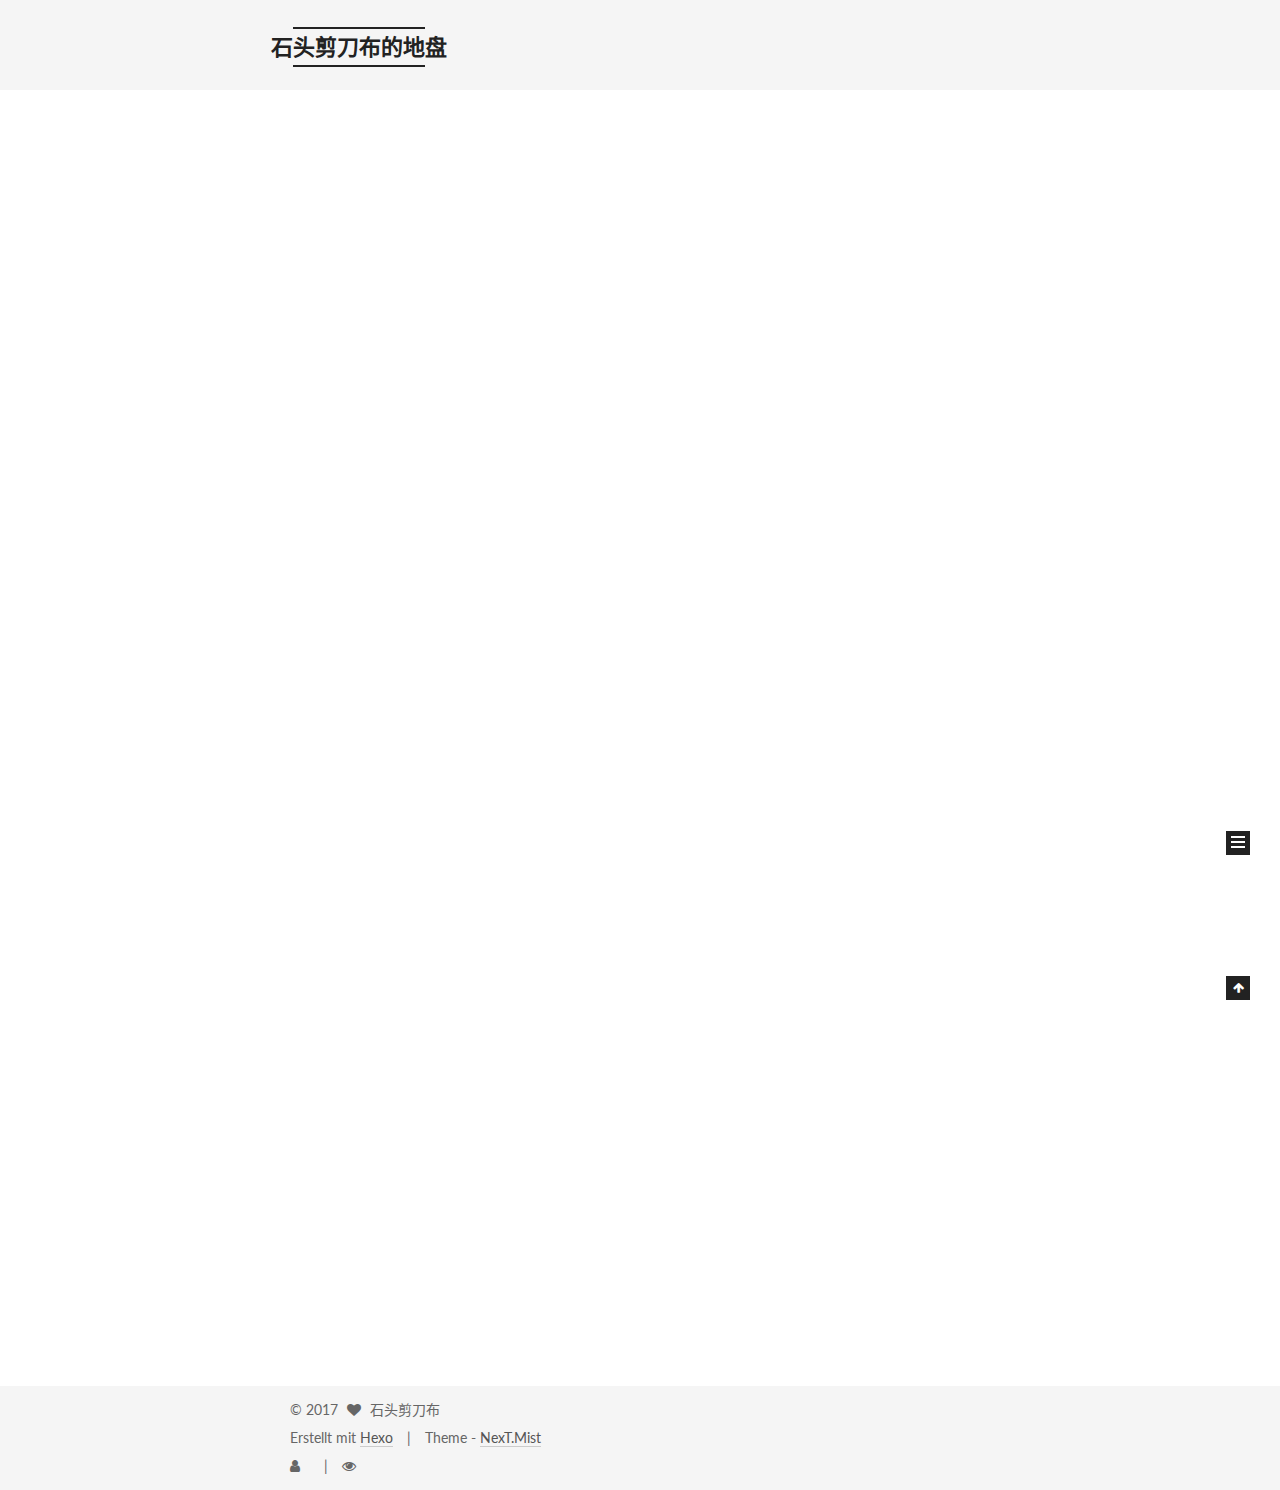
<file: index.html>
<!doctype html>



  


<html class="theme-next mist use-motion" lang="zh-CN">
<head>
  <meta charset="UTF-8"/>
<meta http-equiv="X-UA-Compatible" content="IE=edge" />
<meta name="viewport" content="width=device-width, initial-scale=1, maximum-scale=1"/>






<meta http-equiv="Cache-Control" content="no-transform" />
<meta http-equiv="Cache-Control" content="no-siteapp" />















  
  
  <link href="/lib/fancybox/source/jquery.fancybox.css?v=2.1.5" rel="stylesheet" type="text/css" />




  
  
  
  

  
    
    
  

  

  

  

  

  
    
    
    <link href="//fonts.googleapis.com/css?family=Lato:300,300italic,400,400italic,700,700italic&subset=latin,latin-ext" rel="stylesheet" type="text/css">
  






<link href="/lib/font-awesome/css/font-awesome.min.css?v=4.6.2" rel="stylesheet" type="text/css" />

<link href="/css/main.css?v=5.1.1" rel="stylesheet" type="text/css" />


  <meta name="keywords" content="Life,iOS,JS,PHP" />








  <link rel="shortcut icon" type="image/x-icon" href="/favicon.ico?v=5.1.1" />






<meta property="og:type" content="website">
<meta property="og:title" content="石头剪刀布的地盘">
<meta property="og:url" content="http://imgo.top/index.html">
<meta property="og:site_name" content="石头剪刀布的地盘">
<meta name="twitter:card" content="summary">
<meta name="twitter:title" content="石头剪刀布的地盘">



<script type="text/javascript" id="hexo.configurations">
  var NexT = window.NexT || {};
  var CONFIG = {
    root: '/',
    scheme: 'Mist',
    sidebar: {"position":"left","display":"post","offset":12,"offset_float":0,"b2t":false,"scrollpercent":false},
    fancybox: true,
    motion: true,
    duoshuo: {
      userId: '0',
      author: 'Author'
    },
    algolia: {
      applicationID: '',
      apiKey: '',
      indexName: '',
      hits: {"per_page":10},
      labels: {"input_placeholder":"Search for Posts","hits_empty":"We didn't find any results for the search: ${query}","hits_stats":"${hits} results found in ${time} ms"}
    }
  };
</script>



  <link rel="canonical" href="http://imgo.top/"/>





  <title>石头剪刀布的地盘</title>
</head>

<body itemscope itemtype="http://schema.org/WebPage" lang="zh-CN">

  














  
  
    
  

  <div class="container sidebar-position-left 
   page-home 
 ">
    <div class="headband"></div>

    <header id="header" class="header" itemscope itemtype="http://schema.org/WPHeader">
      <div class="header-inner"><div class="site-brand-wrapper">
  <div class="site-meta ">
    

    <div class="custom-logo-site-title">
      <a href="/"  class="brand" rel="start">
        <span class="logo-line-before"><i></i></span>
        <span class="site-title">石头剪刀布的地盘</span>
        <span class="logo-line-after"><i></i></span>
      </a>
    </div>
      
        <p class="site-subtitle">一方天地宽，我自任逍遥</p>
      
  </div>

  <div class="site-nav-toggle">
    <button>
      <span class="btn-bar"></span>
      <span class="btn-bar"></span>
      <span class="btn-bar"></span>
    </button>
  </div>
</div>

<nav class="site-nav">
  

  
    <ul id="menu" class="menu">
      
        
        <li class="menu-item menu-item-home">
          <a href="/" rel="section">
            
              <i class="menu-item-icon fa fa-fw fa-home"></i> <br />
            
            Startseite
          </a>
        </li>
      
        
        <li class="menu-item menu-item-archives">
          <a href="/archives" rel="section">
            
              <i class="menu-item-icon fa fa-fw fa-archive"></i> <br />
            
            Archiv
          </a>
        </li>
      
        
        <li class="menu-item menu-item-tags">
          <a href="/tags" rel="section">
            
              <i class="menu-item-icon fa fa-fw fa-tags"></i> <br />
            
            Tags
          </a>
        </li>
      

      
        <li class="menu-item menu-item-search">
          
            <a href="javascript:;" class="popup-trigger">
          
            
              <i class="menu-item-icon fa fa-search fa-fw"></i> <br />
            
            Suche
          </a>
        </li>
      
    </ul>
  

  
    <div class="site-search">
      
  <div class="popup search-popup local-search-popup">
  <div class="local-search-header clearfix">
    <span class="search-icon">
      <i class="fa fa-search"></i>
    </span>
    <span class="popup-btn-close">
      <i class="fa fa-times-circle"></i>
    </span>
    <div class="local-search-input-wrapper">
      <input autocomplete="off"
             placeholder="Searching..." spellcheck="false"
             type="text" id="local-search-input">
    </div>
  </div>
  <div id="local-search-result"></div>
</div>



    </div>
  
</nav>



 </div>
    </header>

    <main id="main" class="main">
      <div class="main-inner">
        <div class="content-wrap">
          <div id="content" class="content">
            
  <section id="posts" class="posts-expand">
    
      

  

  
  
  

  <article class="post post-type-normal " itemscope itemtype="http://schema.org/Article">
    <link itemprop="mainEntityOfPage" href="http://imgo.top/2017/04/24/xxoo/">

    <span hidden itemprop="author" itemscope itemtype="http://schema.org/Person">
      <meta itemprop="name" content="石头剪刀布">
      <meta itemprop="description" content="">
      <meta itemprop="image" content="/images/avatar.gif">
    </span>

    <span hidden itemprop="publisher" itemscope itemtype="http://schema.org/Organization">
      <meta itemprop="name" content="石头剪刀布的地盘">
    </span>

    
      <header class="post-header">

        
        
          <h1 class="post-title" itemprop="name headline">
                
                <a class="post-title-link" href="/2017/04/24/xxoo/" itemprop="url">imgo</a></h1>
        

        <div class="post-meta">
          <span class="post-time">
            
              <span class="post-meta-item-icon">
                <i class="fa fa-calendar-o"></i>
              </span>
              
                <span class="post-meta-item-text">Veröffentlicht am</span>
              
              <time title="Post created" itemprop="dateCreated datePublished" datetime="2017-04-24T15:56:24+08:00">
                2017-04-24
              </time>
            

            

            
          </span>

          

          
            
          

          
          

          

          

          

        </div>
      </header>
    

    <div class="post-body" itemprop="articleBody">

      
      

      
        
          
            <p>一个新的开始，开始我的装逼生涯，浮活于世，留下些许痕迹……</p>

          
        
      
    </div>

    <div>
      
    </div>

    <div>
      
    </div>

    <div>
      
    </div>

    <footer class="post-footer">
      

      

      

      
      
        <div class="post-eof"></div>
      
    </footer>
  </article>


    
      

  

  
  
  

  <article class="post post-type-normal " itemscope itemtype="http://schema.org/Article">
    <link itemprop="mainEntityOfPage" href="http://imgo.top/2017/04/24/hello-world/">

    <span hidden itemprop="author" itemscope itemtype="http://schema.org/Person">
      <meta itemprop="name" content="石头剪刀布">
      <meta itemprop="description" content="">
      <meta itemprop="image" content="/images/avatar.gif">
    </span>

    <span hidden itemprop="publisher" itemscope itemtype="http://schema.org/Organization">
      <meta itemprop="name" content="石头剪刀布的地盘">
    </span>

    
      <header class="post-header">

        
        
          <h1 class="post-title" itemprop="name headline">
                
                <a class="post-title-link" href="/2017/04/24/hello-world/" itemprop="url">Hello World</a></h1>
        

        <div class="post-meta">
          <span class="post-time">
            
              <span class="post-meta-item-icon">
                <i class="fa fa-calendar-o"></i>
              </span>
              
                <span class="post-meta-item-text">Veröffentlicht am</span>
              
              <time title="Post created" itemprop="dateCreated datePublished" datetime="2017-04-24T15:39:45+08:00">
                2017-04-24
              </time>
            

            

            
          </span>

          

          
            
          

          
          

          

          

          

        </div>
      </header>
    

    <div class="post-body" itemprop="articleBody">

      
      

      
        
          
            <p>Welcome to <a href="https://hexo.io/" target="_blank" rel="external">Hexo</a>! This is your very first post. Check <a href="https://hexo.io/docs/" target="_blank" rel="external">documentation</a> for more info. If you get any problems when using Hexo, you can find the answer in <a href="https://hexo.io/docs/troubleshooting.html" target="_blank" rel="external">troubleshooting</a> or you can ask me on <a href="https://github.com/hexojs/hexo/issues" target="_blank" rel="external">GitHub</a>.</p>
<h2 id="Quick-Start"><a href="#Quick-Start" class="headerlink" title="Quick Start"></a>Quick Start</h2><h3 id="Create-a-new-post"><a href="#Create-a-new-post" class="headerlink" title="Create a new post"></a>Create a new post</h3><figure class="highlight bash"><table><tr><td class="gutter"><pre><div class="line">1</div></pre></td><td class="code"><pre><div class="line">$ hexo new <span class="string">"My New Post"</span></div></pre></td></tr></table></figure>
<p>More info: <a href="https://hexo.io/docs/writing.html" target="_blank" rel="external">Writing</a></p>
<h3 id="Run-server"><a href="#Run-server" class="headerlink" title="Run server"></a>Run server</h3><figure class="highlight bash"><table><tr><td class="gutter"><pre><div class="line">1</div></pre></td><td class="code"><pre><div class="line">$ hexo server</div></pre></td></tr></table></figure>
<p>More info: <a href="https://hexo.io/docs/server.html" target="_blank" rel="external">Server</a></p>
<h3 id="Generate-static-files"><a href="#Generate-static-files" class="headerlink" title="Generate static files"></a>Generate static files</h3><figure class="highlight bash"><table><tr><td class="gutter"><pre><div class="line">1</div></pre></td><td class="code"><pre><div class="line">$ hexo generate</div></pre></td></tr></table></figure>
<p>More info: <a href="https://hexo.io/docs/generating.html" target="_blank" rel="external">Generating</a></p>
<h3 id="Deploy-to-remote-sites"><a href="#Deploy-to-remote-sites" class="headerlink" title="Deploy to remote sites"></a>Deploy to remote sites</h3><figure class="highlight bash"><table><tr><td class="gutter"><pre><div class="line">1</div></pre></td><td class="code"><pre><div class="line">$ hexo deploy</div></pre></td></tr></table></figure>
<p>More info: <a href="https://hexo.io/docs/deployment.html" target="_blank" rel="external">Deployment</a></p>

          
        
      
    </div>

    <div>
      
    </div>

    <div>
      
    </div>

    <div>
      
    </div>

    <footer class="post-footer">
      

      

      

      
      
        <div class="post-eof"></div>
      
    </footer>
  </article>


    
  </section>

  


          </div>
          


          

        </div>
        
          
  
  <div class="sidebar-toggle">
    <div class="sidebar-toggle-line-wrap">
      <span class="sidebar-toggle-line sidebar-toggle-line-first"></span>
      <span class="sidebar-toggle-line sidebar-toggle-line-middle"></span>
      <span class="sidebar-toggle-line sidebar-toggle-line-last"></span>
    </div>
  </div>

  <aside id="sidebar" class="sidebar">
    <div class="sidebar-inner">

      

      

      <section class="site-overview sidebar-panel sidebar-panel-active">
        <div class="site-author motion-element" itemprop="author" itemscope itemtype="http://schema.org/Person">
          <img class="site-author-image" itemprop="image"
               src="/images/avatar.gif"
               alt="石头剪刀布" />
          <p class="site-author-name" itemprop="name">石头剪刀布</p>
           
              <p class="site-description motion-element" itemprop="description"></p>
          
        </div>
        <nav class="site-state motion-element">

          
            <div class="site-state-item site-state-posts">
              <a href="/archives">
                <span class="site-state-item-count">2</span>
                <span class="site-state-item-name">Artikel</span>
              </a>
            </div>
          

          

          

        </nav>

        

        <div class="links-of-author motion-element">
          
        </div>

        
        

        
        

        


      </section>

      

      

    </div>
  </aside>


        
      </div>
    </main>

    <footer id="footer" class="footer">
      <div class="footer-inner">
        <div class="copyright" >
  
  &copy; 
  <span itemprop="copyrightYear">2017</span>
  <span class="with-love">
    <i class="fa fa-heart"></i>
  </span>
  <span class="author" itemprop="copyrightHolder">石头剪刀布</span>
</div>


<div class="powered-by">
  Erstellt mit  <a class="theme-link" href="https://hexo.io">Hexo</a>
</div>

<div class="theme-info">
  Theme -
  <a class="theme-link" href="https://github.com/iissnan/hexo-theme-next">
    NexT.Mist
  </a>
</div>


        
<div class="busuanzi-count">
  <script async src="https://dn-lbstatics.qbox.me/busuanzi/2.3/busuanzi.pure.mini.js"></script>

  
    <span class="site-uv">
      <i class="fa fa-user"></i>
      <span class="busuanzi-value" id="busuanzi_value_site_uv"></span>
      
    </span>
  

  
    <span class="site-pv">
      <i class="fa fa-eye"></i>
      <span class="busuanzi-value" id="busuanzi_value_site_pv"></span>
      
    </span>
  
</div>


        
      </div>
    </footer>

    
      <div class="back-to-top">
        <i class="fa fa-arrow-up"></i>
        
      </div>
    

  </div>

  

<script type="text/javascript">
  if (Object.prototype.toString.call(window.Promise) !== '[object Function]') {
    window.Promise = null;
  }
</script>









  












  
  <script type="text/javascript" src="/lib/jquery/index.js?v=2.1.3"></script>

  
  <script type="text/javascript" src="/lib/fastclick/lib/fastclick.min.js?v=1.0.6"></script>

  
  <script type="text/javascript" src="/lib/jquery_lazyload/jquery.lazyload.js?v=1.9.7"></script>

  
  <script type="text/javascript" src="/lib/velocity/velocity.min.js?v=1.2.1"></script>

  
  <script type="text/javascript" src="/lib/velocity/velocity.ui.min.js?v=1.2.1"></script>

  
  <script type="text/javascript" src="/lib/fancybox/source/jquery.fancybox.pack.js?v=2.1.5"></script>


  


  <script type="text/javascript" src="/js/src/utils.js?v=5.1.1"></script>

  <script type="text/javascript" src="/js/src/motion.js?v=5.1.1"></script>



  
  

  

  


  <script type="text/javascript" src="/js/src/bootstrap.js?v=5.1.1"></script>



  


  




	





  





  





  






  

  <script type="text/javascript">
    // Popup Window;
    var isfetched = false;
    var isXml = true;
    // Search DB path;
    var search_path = "search.xml";
    if (search_path.length === 0) {
      search_path = "search.xml";
    } else if (search_path.endsWith("json")) {
      isXml = false;
    }
    var path = "/" + search_path;
    // monitor main search box;

    var onPopupClose = function (e) {
      $('.popup').hide();
      $('#local-search-input').val('');
      $('.search-result-list').remove();
      $('#no-result').remove();
      $(".local-search-pop-overlay").remove();
      $('body').css('overflow', '');
    }

    function proceedsearch() {
      $("body")
        .append('<div class="search-popup-overlay local-search-pop-overlay"></div>')
        .css('overflow', 'hidden');
      $('.search-popup-overlay').click(onPopupClose);
      $('.popup').toggle();
      var $localSearchInput = $('#local-search-input');
      $localSearchInput.attr("autocapitalize", "none");
      $localSearchInput.attr("autocorrect", "off");
      $localSearchInput.focus();
    }

    // search function;
    var searchFunc = function(path, search_id, content_id) {
      'use strict';

      // start loading animation
      $("body")
        .append('<div class="search-popup-overlay local-search-pop-overlay">' +
          '<div id="search-loading-icon">' +
          '<i class="fa fa-spinner fa-pulse fa-5x fa-fw"></i>' +
          '</div>' +
          '</div>')
        .css('overflow', 'hidden');
      $("#search-loading-icon").css('margin', '20% auto 0 auto').css('text-align', 'center');

      $.ajax({
        url: path,
        dataType: isXml ? "xml" : "json",
        async: true,
        success: function(res) {
          // get the contents from search data
          isfetched = true;
          $('.popup').detach().appendTo('.header-inner');
          var datas = isXml ? $("entry", res).map(function() {
            return {
              title: $("title", this).text(),
              content: $("content",this).text(),
              url: $("url" , this).text()
            };
          }).get() : res;
          var input = document.getElementById(search_id);
          var resultContent = document.getElementById(content_id);
          var inputEventFunction = function() {
            var searchText = input.value.trim().toLowerCase();
            var keywords = searchText.split(/[\s\-]+/);
            if (keywords.length > 1) {
              keywords.push(searchText);
            }
            var resultItems = [];
            if (searchText.length > 0) {
              // perform local searching
              datas.forEach(function(data) {
                var isMatch = false;
                var hitCount = 0;
                var searchTextCount = 0;
                var title = data.title.trim();
                var titleInLowerCase = title.toLowerCase();
                var content = data.content.trim().replace(/<[^>]+>/g,"");
                var contentInLowerCase = content.toLowerCase();
                var articleUrl = decodeURIComponent(data.url);
                var indexOfTitle = [];
                var indexOfContent = [];
                // only match articles with not empty titles
                if(title != '') {
                  keywords.forEach(function(keyword) {
                    function getIndexByWord(word, text, caseSensitive) {
                      var wordLen = word.length;
                      if (wordLen === 0) {
                        return [];
                      }
                      var startPosition = 0, position = [], index = [];
                      if (!caseSensitive) {
                        text = text.toLowerCase();
                        word = word.toLowerCase();
                      }
                      while ((position = text.indexOf(word, startPosition)) > -1) {
                        index.push({position: position, word: word});
                        startPosition = position + wordLen;
                      }
                      return index;
                    }

                    indexOfTitle = indexOfTitle.concat(getIndexByWord(keyword, titleInLowerCase, false));
                    indexOfContent = indexOfContent.concat(getIndexByWord(keyword, contentInLowerCase, false));
                  });
                  if (indexOfTitle.length > 0 || indexOfContent.length > 0) {
                    isMatch = true;
                    hitCount = indexOfTitle.length + indexOfContent.length;
                  }
                }

                // show search results

                if (isMatch) {
                  // sort index by position of keyword

                  [indexOfTitle, indexOfContent].forEach(function (index) {
                    index.sort(function (itemLeft, itemRight) {
                      if (itemRight.position !== itemLeft.position) {
                        return itemRight.position - itemLeft.position;
                      } else {
                        return itemLeft.word.length - itemRight.word.length;
                      }
                    });
                  });

                  // merge hits into slices

                  function mergeIntoSlice(text, start, end, index) {
                    var item = index[index.length - 1];
                    var position = item.position;
                    var word = item.word;
                    var hits = [];
                    var searchTextCountInSlice = 0;
                    while (position + word.length <= end && index.length != 0) {
                      if (word === searchText) {
                        searchTextCountInSlice++;
                      }
                      hits.push({position: position, length: word.length});
                      var wordEnd = position + word.length;

                      // move to next position of hit

                      index.pop();
                      while (index.length != 0) {
                        item = index[index.length - 1];
                        position = item.position;
                        word = item.word;
                        if (wordEnd > position) {
                          index.pop();
                        } else {
                          break;
                        }
                      }
                    }
                    searchTextCount += searchTextCountInSlice;
                    return {
                      hits: hits,
                      start: start,
                      end: end,
                      searchTextCount: searchTextCountInSlice
                    };
                  }

                  var slicesOfTitle = [];
                  if (indexOfTitle.length != 0) {
                    slicesOfTitle.push(mergeIntoSlice(title, 0, title.length, indexOfTitle));
                  }

                  var slicesOfContent = [];
                  while (indexOfContent.length != 0) {
                    var item = indexOfContent[indexOfContent.length - 1];
                    var position = item.position;
                    var word = item.word;
                    // cut out 100 characters
                    var start = position - 20;
                    var end = position + 80;
                    if(start < 0){
                      start = 0;
                    }
                    if (end < position + word.length) {
                      end = position + word.length;
                    }
                    if(end > content.length){
                      end = content.length;
                    }
                    slicesOfContent.push(mergeIntoSlice(content, start, end, indexOfContent));
                  }

                  // sort slices in content by search text's count and hits' count

                  slicesOfContent.sort(function (sliceLeft, sliceRight) {
                    if (sliceLeft.searchTextCount !== sliceRight.searchTextCount) {
                      return sliceRight.searchTextCount - sliceLeft.searchTextCount;
                    } else if (sliceLeft.hits.length !== sliceRight.hits.length) {
                      return sliceRight.hits.length - sliceLeft.hits.length;
                    } else {
                      return sliceLeft.start - sliceRight.start;
                    }
                  });

                  // select top N slices in content

                  var upperBound = parseInt('1');
                  if (upperBound >= 0) {
                    slicesOfContent = slicesOfContent.slice(0, upperBound);
                  }

                  // highlight title and content

                  function highlightKeyword(text, slice) {
                    var result = '';
                    var prevEnd = slice.start;
                    slice.hits.forEach(function (hit) {
                      result += text.substring(prevEnd, hit.position);
                      var end = hit.position + hit.length;
                      result += '<b class="search-keyword">' + text.substring(hit.position, end) + '</b>';
                      prevEnd = end;
                    });
                    result += text.substring(prevEnd, slice.end);
                    return result;
                  }

                  var resultItem = '';

                  if (slicesOfTitle.length != 0) {
                    resultItem += "<li><a href='" + articleUrl + "' class='search-result-title'>" + highlightKeyword(title, slicesOfTitle[0]) + "</a>";
                  } else {
                    resultItem += "<li><a href='" + articleUrl + "' class='search-result-title'>" + title + "</a>";
                  }

                  slicesOfContent.forEach(function (slice) {
                    resultItem += "<a href='" + articleUrl + "'>" +
                      "<p class=\"search-result\">" + highlightKeyword(content, slice) +
                      "...</p>" + "</a>";
                  });

                  resultItem += "</li>";
                  resultItems.push({
                    item: resultItem,
                    searchTextCount: searchTextCount,
                    hitCount: hitCount,
                    id: resultItems.length
                  });
                }
              })
            };
            if (keywords.length === 1 && keywords[0] === "") {
              resultContent.innerHTML = '<div id="no-result"><i class="fa fa-search fa-5x" /></div>'
            } else if (resultItems.length === 0) {
              resultContent.innerHTML = '<div id="no-result"><i class="fa fa-frown-o fa-5x" /></div>'
            } else {
              resultItems.sort(function (resultLeft, resultRight) {
                if (resultLeft.searchTextCount !== resultRight.searchTextCount) {
                  return resultRight.searchTextCount - resultLeft.searchTextCount;
                } else if (resultLeft.hitCount !== resultRight.hitCount) {
                  return resultRight.hitCount - resultLeft.hitCount;
                } else {
                  return resultRight.id - resultLeft.id;
                }
              });
              var searchResultList = '<ul class=\"search-result-list\">';
              resultItems.forEach(function (result) {
                searchResultList += result.item;
              })
              searchResultList += "</ul>";
              resultContent.innerHTML = searchResultList;
            }
          }

          if ('auto' === 'auto') {
            input.addEventListener('input', inputEventFunction);
          } else {
            $('.search-icon').click(inputEventFunction);
            input.addEventListener('keypress', function (event) {
              if (event.keyCode === 13) {
                inputEventFunction();
              }
            });
          }

          // remove loading animation
          $(".local-search-pop-overlay").remove();
          $('body').css('overflow', '');

          proceedsearch();
        }
      });
    }

    // handle and trigger popup window;
    $('.popup-trigger').click(function(e) {
      e.stopPropagation();
      if (isfetched === false) {
        searchFunc(path, 'local-search-input', 'local-search-result');
      } else {
        proceedsearch();
      };
    });

    $('.popup-btn-close').click(onPopupClose);
    $('.popup').click(function(e){
      e.stopPropagation();
    });
    $(document).on('keyup', function (event) {
      var shouldDismissSearchPopup = event.which === 27 &&
        $('.search-popup').is(':visible');
      if (shouldDismissSearchPopup) {
        onPopupClose();
      }
    });
  </script>





  

  

  

  

  

</body>
</html>
</file>
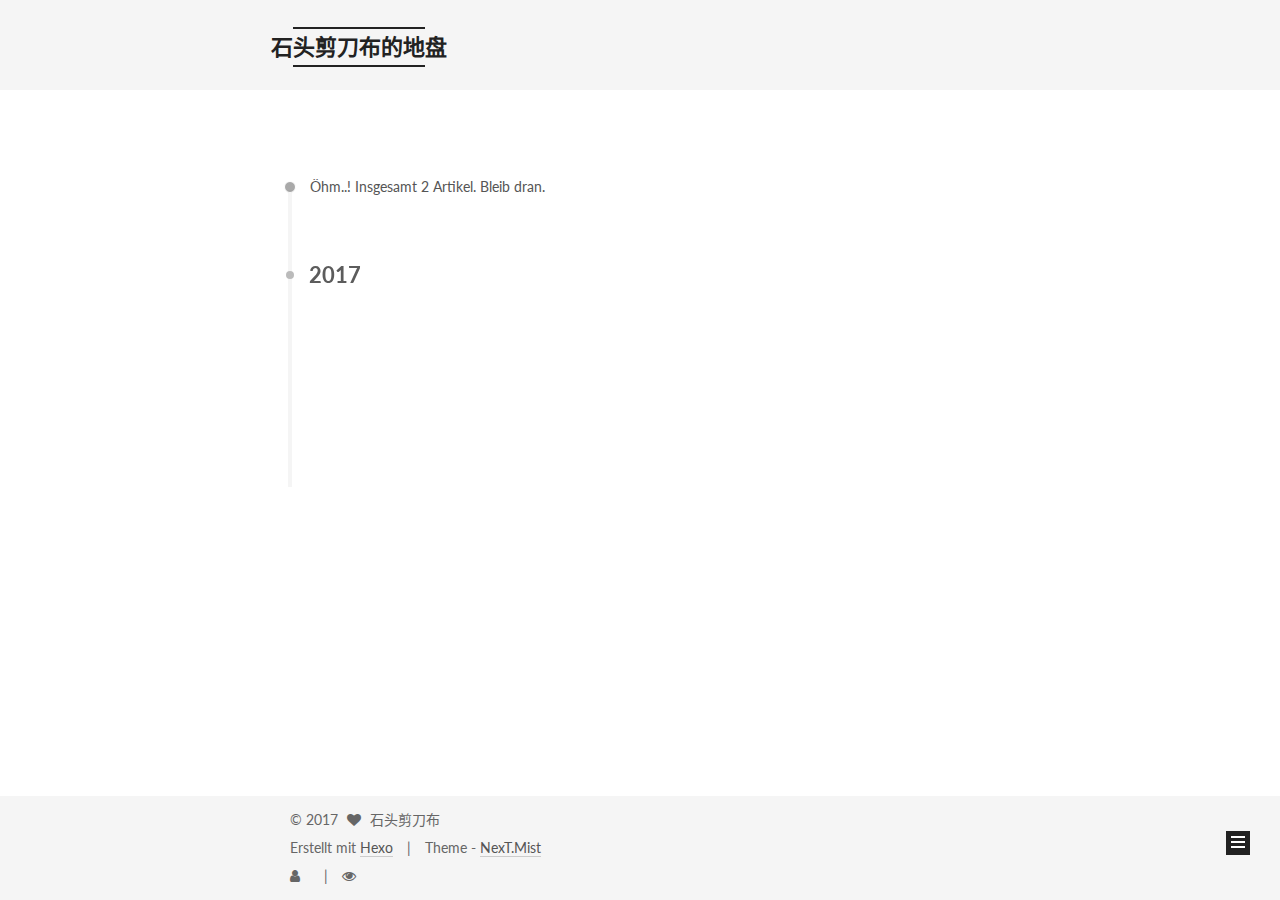
<file: archives/index.html>
<!doctype html>



  


<html class="theme-next mist use-motion" lang="zh-CN">
<head>
  <meta charset="UTF-8"/>
<meta http-equiv="X-UA-Compatible" content="IE=edge" />
<meta name="viewport" content="width=device-width, initial-scale=1, maximum-scale=1"/>






<meta http-equiv="Cache-Control" content="no-transform" />
<meta http-equiv="Cache-Control" content="no-siteapp" />















  
  
  <link href="/lib/fancybox/source/jquery.fancybox.css?v=2.1.5" rel="stylesheet" type="text/css" />




  
  
  
  

  
    
    
  

  

  

  

  

  
    
    
    <link href="//fonts.googleapis.com/css?family=Lato:300,300italic,400,400italic,700,700italic&subset=latin,latin-ext" rel="stylesheet" type="text/css">
  






<link href="/lib/font-awesome/css/font-awesome.min.css?v=4.6.2" rel="stylesheet" type="text/css" />

<link href="/css/main.css?v=5.1.1" rel="stylesheet" type="text/css" />


  <meta name="keywords" content="Life,iOS,JS,PHP" />








  <link rel="shortcut icon" type="image/x-icon" href="/favicon.ico?v=5.1.1" />






<meta property="og:type" content="website">
<meta property="og:title" content="石头剪刀布的地盘">
<meta property="og:url" content="http://imgo.top/archives/index.html">
<meta property="og:site_name" content="石头剪刀布的地盘">
<meta name="twitter:card" content="summary">
<meta name="twitter:title" content="石头剪刀布的地盘">



<script type="text/javascript" id="hexo.configurations">
  var NexT = window.NexT || {};
  var CONFIG = {
    root: '/',
    scheme: 'Mist',
    sidebar: {"position":"left","display":"post","offset":12,"offset_float":0,"b2t":false,"scrollpercent":false},
    fancybox: true,
    motion: true,
    duoshuo: {
      userId: '0',
      author: 'Author'
    },
    algolia: {
      applicationID: '',
      apiKey: '',
      indexName: '',
      hits: {"per_page":10},
      labels: {"input_placeholder":"Search for Posts","hits_empty":"We didn't find any results for the search: ${query}","hits_stats":"${hits} results found in ${time} ms"}
    }
  };
</script>



  <link rel="canonical" href="http://imgo.top/archives/"/>





  <title>Archiv | 石头剪刀布的地盘</title>
</head>

<body itemscope itemtype="http://schema.org/WebPage" lang="zh-CN">

  














  
  
    
  

  <div class="container sidebar-position-left  page-archive  ">
    <div class="headband"></div>

    <header id="header" class="header" itemscope itemtype="http://schema.org/WPHeader">
      <div class="header-inner"><div class="site-brand-wrapper">
  <div class="site-meta ">
    

    <div class="custom-logo-site-title">
      <a href="/"  class="brand" rel="start">
        <span class="logo-line-before"><i></i></span>
        <span class="site-title">石头剪刀布的地盘</span>
        <span class="logo-line-after"><i></i></span>
      </a>
    </div>
      
        <p class="site-subtitle">一方天地宽，我自任逍遥</p>
      
  </div>

  <div class="site-nav-toggle">
    <button>
      <span class="btn-bar"></span>
      <span class="btn-bar"></span>
      <span class="btn-bar"></span>
    </button>
  </div>
</div>

<nav class="site-nav">
  

  
    <ul id="menu" class="menu">
      
        
        <li class="menu-item menu-item-home">
          <a href="/" rel="section">
            
              <i class="menu-item-icon fa fa-fw fa-home"></i> <br />
            
            Startseite
          </a>
        </li>
      
        
        <li class="menu-item menu-item-archives">
          <a href="/archives" rel="section">
            
              <i class="menu-item-icon fa fa-fw fa-archive"></i> <br />
            
            Archiv
          </a>
        </li>
      
        
        <li class="menu-item menu-item-tags">
          <a href="/tags" rel="section">
            
              <i class="menu-item-icon fa fa-fw fa-tags"></i> <br />
            
            Tags
          </a>
        </li>
      

      
        <li class="menu-item menu-item-search">
          
            <a href="javascript:;" class="popup-trigger">
          
            
              <i class="menu-item-icon fa fa-search fa-fw"></i> <br />
            
            Suche
          </a>
        </li>
      
    </ul>
  

  
    <div class="site-search">
      
  <div class="popup search-popup local-search-popup">
  <div class="local-search-header clearfix">
    <span class="search-icon">
      <i class="fa fa-search"></i>
    </span>
    <span class="popup-btn-close">
      <i class="fa fa-times-circle"></i>
    </span>
    <div class="local-search-input-wrapper">
      <input autocomplete="off"
             placeholder="Searching..." spellcheck="false"
             type="text" id="local-search-input">
    </div>
  </div>
  <div id="local-search-result"></div>
</div>



    </div>
  
</nav>



 </div>
    </header>

    <main id="main" class="main">
      <div class="main-inner">
        <div class="content-wrap">
          <div id="content" class="content">
            

  <section id="posts" class="posts-collapse">
    <span class="archive-move-on"></span>

    <span class="archive-page-counter">
      
      
      
        
      
      Öhm..! Insgesamt 2 Artikel. Bleib dran.
    </span>

    

      
      
      

      
        
        <div class="collection-title">
          <h2 class="archive-year motion-element" id="archive-year-2017">2017</h2>
        </div>
      
      

      

  <article class="post post-type-normal" itemscope itemtype="http://schema.org/Article">
    <header class="post-header">

      <h2 class="post-title">
        
            <a class="post-title-link" href="/2017/04/24/xxoo/" itemprop="url">
              
                <span itemprop="name">imgo</span>
              
            </a>
        
      </h2>

      <div class="post-meta">
        <time class="post-time" itemprop="dateCreated"
              datetime="2017-04-24T15:56:24+08:00"
              content="2017-04-24" >
          04-24
        </time>
      </div>

    </header>
  </article>



    

      
      
      

      
      

      

  <article class="post post-type-normal" itemscope itemtype="http://schema.org/Article">
    <header class="post-header">

      <h2 class="post-title">
        
            <a class="post-title-link" href="/2017/04/24/hello-world/" itemprop="url">
              
                <span itemprop="name">Hello World</span>
              
            </a>
        
      </h2>

      <div class="post-meta">
        <time class="post-time" itemprop="dateCreated"
              datetime="2017-04-24T15:39:45+08:00"
              content="2017-04-24" >
          04-24
        </time>
      </div>

    </header>
  </article>



    

  </section>

  



          </div>
          


          

        </div>
        
          
  
  <div class="sidebar-toggle">
    <div class="sidebar-toggle-line-wrap">
      <span class="sidebar-toggle-line sidebar-toggle-line-first"></span>
      <span class="sidebar-toggle-line sidebar-toggle-line-middle"></span>
      <span class="sidebar-toggle-line sidebar-toggle-line-last"></span>
    </div>
  </div>

  <aside id="sidebar" class="sidebar">
    <div class="sidebar-inner">

      

      

      <section class="site-overview sidebar-panel sidebar-panel-active">
        <div class="site-author motion-element" itemprop="author" itemscope itemtype="http://schema.org/Person">
          <img class="site-author-image" itemprop="image"
               src="/images/avatar.gif"
               alt="石头剪刀布" />
          <p class="site-author-name" itemprop="name">石头剪刀布</p>
           
              <p class="site-description motion-element" itemprop="description"></p>
          
        </div>
        <nav class="site-state motion-element">

          
            <div class="site-state-item site-state-posts">
              <a href="/archives">
                <span class="site-state-item-count">2</span>
                <span class="site-state-item-name">Artikel</span>
              </a>
            </div>
          

          

          

        </nav>

        

        <div class="links-of-author motion-element">
          
        </div>

        
        

        
        

        


      </section>

      

      

    </div>
  </aside>


        
      </div>
    </main>

    <footer id="footer" class="footer">
      <div class="footer-inner">
        <div class="copyright" >
  
  &copy; 
  <span itemprop="copyrightYear">2017</span>
  <span class="with-love">
    <i class="fa fa-heart"></i>
  </span>
  <span class="author" itemprop="copyrightHolder">石头剪刀布</span>
</div>


<div class="powered-by">
  Erstellt mit  <a class="theme-link" href="https://hexo.io">Hexo</a>
</div>

<div class="theme-info">
  Theme -
  <a class="theme-link" href="https://github.com/iissnan/hexo-theme-next">
    NexT.Mist
  </a>
</div>


        
<div class="busuanzi-count">
  <script async src="https://dn-lbstatics.qbox.me/busuanzi/2.3/busuanzi.pure.mini.js"></script>

  
    <span class="site-uv">
      <i class="fa fa-user"></i>
      <span class="busuanzi-value" id="busuanzi_value_site_uv"></span>
      
    </span>
  

  
    <span class="site-pv">
      <i class="fa fa-eye"></i>
      <span class="busuanzi-value" id="busuanzi_value_site_pv"></span>
      
    </span>
  
</div>


        
      </div>
    </footer>

    
      <div class="back-to-top">
        <i class="fa fa-arrow-up"></i>
        
      </div>
    

  </div>

  

<script type="text/javascript">
  if (Object.prototype.toString.call(window.Promise) !== '[object Function]') {
    window.Promise = null;
  }
</script>









  












  
  <script type="text/javascript" src="/lib/jquery/index.js?v=2.1.3"></script>

  
  <script type="text/javascript" src="/lib/fastclick/lib/fastclick.min.js?v=1.0.6"></script>

  
  <script type="text/javascript" src="/lib/jquery_lazyload/jquery.lazyload.js?v=1.9.7"></script>

  
  <script type="text/javascript" src="/lib/velocity/velocity.min.js?v=1.2.1"></script>

  
  <script type="text/javascript" src="/lib/velocity/velocity.ui.min.js?v=1.2.1"></script>

  
  <script type="text/javascript" src="/lib/fancybox/source/jquery.fancybox.pack.js?v=2.1.5"></script>


  


  <script type="text/javascript" src="/js/src/utils.js?v=5.1.1"></script>

  <script type="text/javascript" src="/js/src/motion.js?v=5.1.1"></script>



  
  

  
  
    <script type="text/javascript" id="motion.page.archive">
      $('.archive-year').velocity('transition.slideLeftIn');
    </script>
  


  


  <script type="text/javascript" src="/js/src/bootstrap.js?v=5.1.1"></script>



  


  




	





  





  





  






  

  <script type="text/javascript">
    // Popup Window;
    var isfetched = false;
    var isXml = true;
    // Search DB path;
    var search_path = "search.xml";
    if (search_path.length === 0) {
      search_path = "search.xml";
    } else if (search_path.endsWith("json")) {
      isXml = false;
    }
    var path = "/" + search_path;
    // monitor main search box;

    var onPopupClose = function (e) {
      $('.popup').hide();
      $('#local-search-input').val('');
      $('.search-result-list').remove();
      $('#no-result').remove();
      $(".local-search-pop-overlay").remove();
      $('body').css('overflow', '');
    }

    function proceedsearch() {
      $("body")
        .append('<div class="search-popup-overlay local-search-pop-overlay"></div>')
        .css('overflow', 'hidden');
      $('.search-popup-overlay').click(onPopupClose);
      $('.popup').toggle();
      var $localSearchInput = $('#local-search-input');
      $localSearchInput.attr("autocapitalize", "none");
      $localSearchInput.attr("autocorrect", "off");
      $localSearchInput.focus();
    }

    // search function;
    var searchFunc = function(path, search_id, content_id) {
      'use strict';

      // start loading animation
      $("body")
        .append('<div class="search-popup-overlay local-search-pop-overlay">' +
          '<div id="search-loading-icon">' +
          '<i class="fa fa-spinner fa-pulse fa-5x fa-fw"></i>' +
          '</div>' +
          '</div>')
        .css('overflow', 'hidden');
      $("#search-loading-icon").css('margin', '20% auto 0 auto').css('text-align', 'center');

      $.ajax({
        url: path,
        dataType: isXml ? "xml" : "json",
        async: true,
        success: function(res) {
          // get the contents from search data
          isfetched = true;
          $('.popup').detach().appendTo('.header-inner');
          var datas = isXml ? $("entry", res).map(function() {
            return {
              title: $("title", this).text(),
              content: $("content",this).text(),
              url: $("url" , this).text()
            };
          }).get() : res;
          var input = document.getElementById(search_id);
          var resultContent = document.getElementById(content_id);
          var inputEventFunction = function() {
            var searchText = input.value.trim().toLowerCase();
            var keywords = searchText.split(/[\s\-]+/);
            if (keywords.length > 1) {
              keywords.push(searchText);
            }
            var resultItems = [];
            if (searchText.length > 0) {
              // perform local searching
              datas.forEach(function(data) {
                var isMatch = false;
                var hitCount = 0;
                var searchTextCount = 0;
                var title = data.title.trim();
                var titleInLowerCase = title.toLowerCase();
                var content = data.content.trim().replace(/<[^>]+>/g,"");
                var contentInLowerCase = content.toLowerCase();
                var articleUrl = decodeURIComponent(data.url);
                var indexOfTitle = [];
                var indexOfContent = [];
                // only match articles with not empty titles
                if(title != '') {
                  keywords.forEach(function(keyword) {
                    function getIndexByWord(word, text, caseSensitive) {
                      var wordLen = word.length;
                      if (wordLen === 0) {
                        return [];
                      }
                      var startPosition = 0, position = [], index = [];
                      if (!caseSensitive) {
                        text = text.toLowerCase();
                        word = word.toLowerCase();
                      }
                      while ((position = text.indexOf(word, startPosition)) > -1) {
                        index.push({position: position, word: word});
                        startPosition = position + wordLen;
                      }
                      return index;
                    }

                    indexOfTitle = indexOfTitle.concat(getIndexByWord(keyword, titleInLowerCase, false));
                    indexOfContent = indexOfContent.concat(getIndexByWord(keyword, contentInLowerCase, false));
                  });
                  if (indexOfTitle.length > 0 || indexOfContent.length > 0) {
                    isMatch = true;
                    hitCount = indexOfTitle.length + indexOfContent.length;
                  }
                }

                // show search results

                if (isMatch) {
                  // sort index by position of keyword

                  [indexOfTitle, indexOfContent].forEach(function (index) {
                    index.sort(function (itemLeft, itemRight) {
                      if (itemRight.position !== itemLeft.position) {
                        return itemRight.position - itemLeft.position;
                      } else {
                        return itemLeft.word.length - itemRight.word.length;
                      }
                    });
                  });

                  // merge hits into slices

                  function mergeIntoSlice(text, start, end, index) {
                    var item = index[index.length - 1];
                    var position = item.position;
                    var word = item.word;
                    var hits = [];
                    var searchTextCountInSlice = 0;
                    while (position + word.length <= end && index.length != 0) {
                      if (word === searchText) {
                        searchTextCountInSlice++;
                      }
                      hits.push({position: position, length: word.length});
                      var wordEnd = position + word.length;

                      // move to next position of hit

                      index.pop();
                      while (index.length != 0) {
                        item = index[index.length - 1];
                        position = item.position;
                        word = item.word;
                        if (wordEnd > position) {
                          index.pop();
                        } else {
                          break;
                        }
                      }
                    }
                    searchTextCount += searchTextCountInSlice;
                    return {
                      hits: hits,
                      start: start,
                      end: end,
                      searchTextCount: searchTextCountInSlice
                    };
                  }

                  var slicesOfTitle = [];
                  if (indexOfTitle.length != 0) {
                    slicesOfTitle.push(mergeIntoSlice(title, 0, title.length, indexOfTitle));
                  }

                  var slicesOfContent = [];
                  while (indexOfContent.length != 0) {
                    var item = indexOfContent[indexOfContent.length - 1];
                    var position = item.position;
                    var word = item.word;
                    // cut out 100 characters
                    var start = position - 20;
                    var end = position + 80;
                    if(start < 0){
                      start = 0;
                    }
                    if (end < position + word.length) {
                      end = position + word.length;
                    }
                    if(end > content.length){
                      end = content.length;
                    }
                    slicesOfContent.push(mergeIntoSlice(content, start, end, indexOfContent));
                  }

                  // sort slices in content by search text's count and hits' count

                  slicesOfContent.sort(function (sliceLeft, sliceRight) {
                    if (sliceLeft.searchTextCount !== sliceRight.searchTextCount) {
                      return sliceRight.searchTextCount - sliceLeft.searchTextCount;
                    } else if (sliceLeft.hits.length !== sliceRight.hits.length) {
                      return sliceRight.hits.length - sliceLeft.hits.length;
                    } else {
                      return sliceLeft.start - sliceRight.start;
                    }
                  });

                  // select top N slices in content

                  var upperBound = parseInt('1');
                  if (upperBound >= 0) {
                    slicesOfContent = slicesOfContent.slice(0, upperBound);
                  }

                  // highlight title and content

                  function highlightKeyword(text, slice) {
                    var result = '';
                    var prevEnd = slice.start;
                    slice.hits.forEach(function (hit) {
                      result += text.substring(prevEnd, hit.position);
                      var end = hit.position + hit.length;
                      result += '<b class="search-keyword">' + text.substring(hit.position, end) + '</b>';
                      prevEnd = end;
                    });
                    result += text.substring(prevEnd, slice.end);
                    return result;
                  }

                  var resultItem = '';

                  if (slicesOfTitle.length != 0) {
                    resultItem += "<li><a href='" + articleUrl + "' class='search-result-title'>" + highlightKeyword(title, slicesOfTitle[0]) + "</a>";
                  } else {
                    resultItem += "<li><a href='" + articleUrl + "' class='search-result-title'>" + title + "</a>";
                  }

                  slicesOfContent.forEach(function (slice) {
                    resultItem += "<a href='" + articleUrl + "'>" +
                      "<p class=\"search-result\">" + highlightKeyword(content, slice) +
                      "...</p>" + "</a>";
                  });

                  resultItem += "</li>";
                  resultItems.push({
                    item: resultItem,
                    searchTextCount: searchTextCount,
                    hitCount: hitCount,
                    id: resultItems.length
                  });
                }
              })
            };
            if (keywords.length === 1 && keywords[0] === "") {
              resultContent.innerHTML = '<div id="no-result"><i class="fa fa-search fa-5x" /></div>'
            } else if (resultItems.length === 0) {
              resultContent.innerHTML = '<div id="no-result"><i class="fa fa-frown-o fa-5x" /></div>'
            } else {
              resultItems.sort(function (resultLeft, resultRight) {
                if (resultLeft.searchTextCount !== resultRight.searchTextCount) {
                  return resultRight.searchTextCount - resultLeft.searchTextCount;
                } else if (resultLeft.hitCount !== resultRight.hitCount) {
                  return resultRight.hitCount - resultLeft.hitCount;
                } else {
                  return resultRight.id - resultLeft.id;
                }
              });
              var searchResultList = '<ul class=\"search-result-list\">';
              resultItems.forEach(function (result) {
                searchResultList += result.item;
              })
              searchResultList += "</ul>";
              resultContent.innerHTML = searchResultList;
            }
          }

          if ('auto' === 'auto') {
            input.addEventListener('input', inputEventFunction);
          } else {
            $('.search-icon').click(inputEventFunction);
            input.addEventListener('keypress', function (event) {
              if (event.keyCode === 13) {
                inputEventFunction();
              }
            });
          }

          // remove loading animation
          $(".local-search-pop-overlay").remove();
          $('body').css('overflow', '');

          proceedsearch();
        }
      });
    }

    // handle and trigger popup window;
    $('.popup-trigger').click(function(e) {
      e.stopPropagation();
      if (isfetched === false) {
        searchFunc(path, 'local-search-input', 'local-search-result');
      } else {
        proceedsearch();
      };
    });

    $('.popup-btn-close').click(onPopupClose);
    $('.popup').click(function(e){
      e.stopPropagation();
    });
    $(document).on('keyup', function (event) {
      var shouldDismissSearchPopup = event.which === 27 &&
        $('.search-popup').is(':visible');
      if (shouldDismissSearchPopup) {
        onPopupClose();
      }
    });
  </script>





  

  

  

  

  

</body>
</html>
</file>
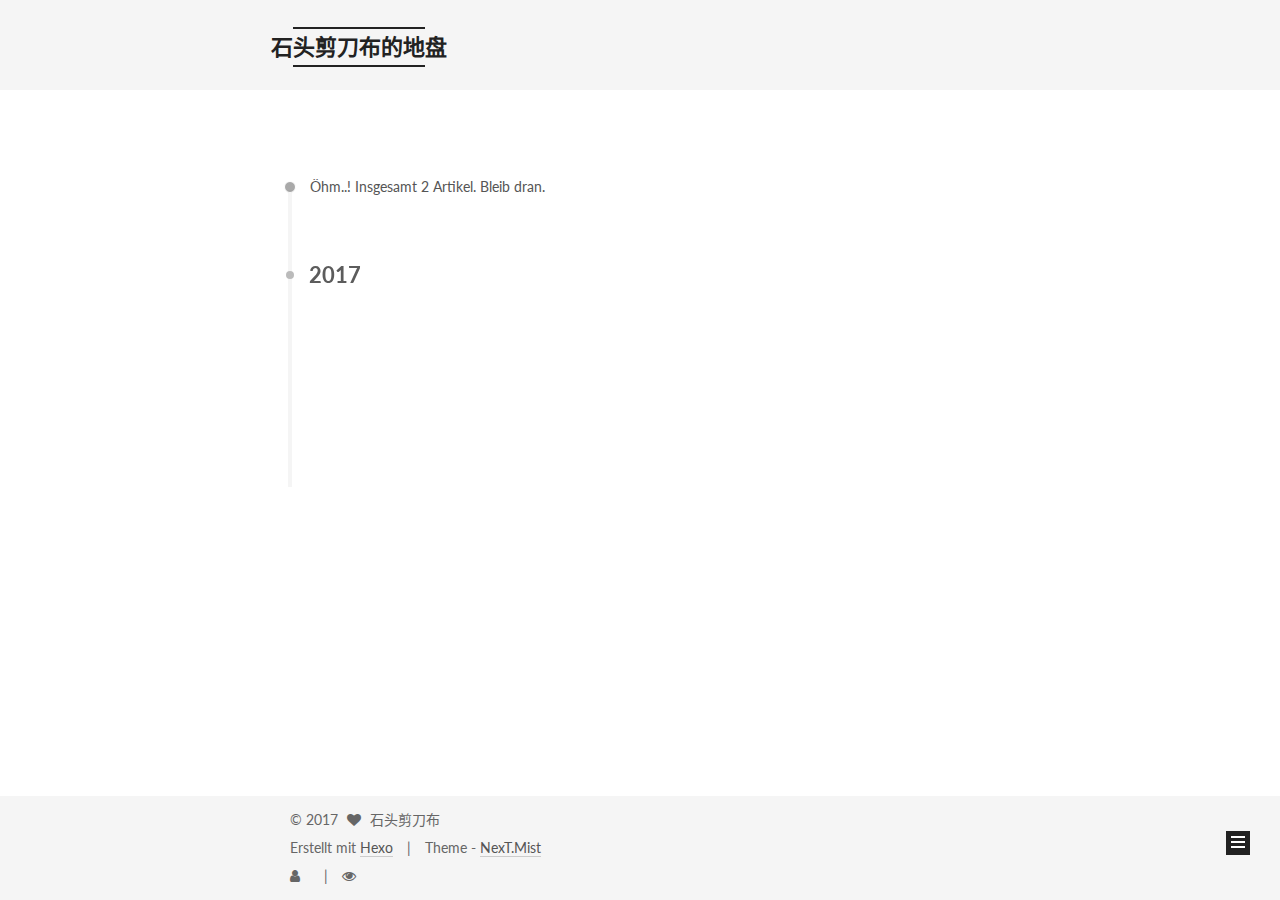
<file: archives/2017/index.html>
<!doctype html>



  


<html class="theme-next mist use-motion" lang="zh-CN">
<head>
  <meta charset="UTF-8"/>
<meta http-equiv="X-UA-Compatible" content="IE=edge" />
<meta name="viewport" content="width=device-width, initial-scale=1, maximum-scale=1"/>






<meta http-equiv="Cache-Control" content="no-transform" />
<meta http-equiv="Cache-Control" content="no-siteapp" />















  
  
  <link href="/lib/fancybox/source/jquery.fancybox.css?v=2.1.5" rel="stylesheet" type="text/css" />




  
  
  
  

  
    
    
  

  

  

  

  

  
    
    
    <link href="//fonts.googleapis.com/css?family=Lato:300,300italic,400,400italic,700,700italic&subset=latin,latin-ext" rel="stylesheet" type="text/css">
  






<link href="/lib/font-awesome/css/font-awesome.min.css?v=4.6.2" rel="stylesheet" type="text/css" />

<link href="/css/main.css?v=5.1.1" rel="stylesheet" type="text/css" />


  <meta name="keywords" content="Life,iOS,JS,PHP" />








  <link rel="shortcut icon" type="image/x-icon" href="/favicon.ico?v=5.1.1" />






<meta property="og:type" content="website">
<meta property="og:title" content="石头剪刀布的地盘">
<meta property="og:url" content="http://imgo.top/archives/2017/index.html">
<meta property="og:site_name" content="石头剪刀布的地盘">
<meta name="twitter:card" content="summary">
<meta name="twitter:title" content="石头剪刀布的地盘">



<script type="text/javascript" id="hexo.configurations">
  var NexT = window.NexT || {};
  var CONFIG = {
    root: '/',
    scheme: 'Mist',
    sidebar: {"position":"left","display":"post","offset":12,"offset_float":0,"b2t":false,"scrollpercent":false},
    fancybox: true,
    motion: true,
    duoshuo: {
      userId: '0',
      author: 'Author'
    },
    algolia: {
      applicationID: '',
      apiKey: '',
      indexName: '',
      hits: {"per_page":10},
      labels: {"input_placeholder":"Search for Posts","hits_empty":"We didn't find any results for the search: ${query}","hits_stats":"${hits} results found in ${time} ms"}
    }
  };
</script>



  <link rel="canonical" href="http://imgo.top/archives/2017/"/>





  <title>Archiv | 石头剪刀布的地盘</title>
</head>

<body itemscope itemtype="http://schema.org/WebPage" lang="zh-CN">

  














  
  
    
  

  <div class="container sidebar-position-left  page-archive  ">
    <div class="headband"></div>

    <header id="header" class="header" itemscope itemtype="http://schema.org/WPHeader">
      <div class="header-inner"><div class="site-brand-wrapper">
  <div class="site-meta ">
    

    <div class="custom-logo-site-title">
      <a href="/"  class="brand" rel="start">
        <span class="logo-line-before"><i></i></span>
        <span class="site-title">石头剪刀布的地盘</span>
        <span class="logo-line-after"><i></i></span>
      </a>
    </div>
      
        <p class="site-subtitle">一方天地宽，我自任逍遥</p>
      
  </div>

  <div class="site-nav-toggle">
    <button>
      <span class="btn-bar"></span>
      <span class="btn-bar"></span>
      <span class="btn-bar"></span>
    </button>
  </div>
</div>

<nav class="site-nav">
  

  
    <ul id="menu" class="menu">
      
        
        <li class="menu-item menu-item-home">
          <a href="/" rel="section">
            
              <i class="menu-item-icon fa fa-fw fa-home"></i> <br />
            
            Startseite
          </a>
        </li>
      
        
        <li class="menu-item menu-item-archives">
          <a href="/archives" rel="section">
            
              <i class="menu-item-icon fa fa-fw fa-archive"></i> <br />
            
            Archiv
          </a>
        </li>
      
        
        <li class="menu-item menu-item-tags">
          <a href="/tags" rel="section">
            
              <i class="menu-item-icon fa fa-fw fa-tags"></i> <br />
            
            Tags
          </a>
        </li>
      

      
        <li class="menu-item menu-item-search">
          
            <a href="javascript:;" class="popup-trigger">
          
            
              <i class="menu-item-icon fa fa-search fa-fw"></i> <br />
            
            Suche
          </a>
        </li>
      
    </ul>
  

  
    <div class="site-search">
      
  <div class="popup search-popup local-search-popup">
  <div class="local-search-header clearfix">
    <span class="search-icon">
      <i class="fa fa-search"></i>
    </span>
    <span class="popup-btn-close">
      <i class="fa fa-times-circle"></i>
    </span>
    <div class="local-search-input-wrapper">
      <input autocomplete="off"
             placeholder="Searching..." spellcheck="false"
             type="text" id="local-search-input">
    </div>
  </div>
  <div id="local-search-result"></div>
</div>



    </div>
  
</nav>



 </div>
    </header>

    <main id="main" class="main">
      <div class="main-inner">
        <div class="content-wrap">
          <div id="content" class="content">
            

  <section id="posts" class="posts-collapse">
    <span class="archive-move-on"></span>

    <span class="archive-page-counter">
      
      
      
        
      
      Öhm..! Insgesamt 2 Artikel. Bleib dran.
    </span>

    

      
      
      

      
        
        <div class="collection-title">
          <h2 class="archive-year motion-element" id="archive-year-2017">2017</h2>
        </div>
      
      

      

  <article class="post post-type-normal" itemscope itemtype="http://schema.org/Article">
    <header class="post-header">

      <h2 class="post-title">
        
            <a class="post-title-link" href="/2017/04/24/xxoo/" itemprop="url">
              
                <span itemprop="name">imgo</span>
              
            </a>
        
      </h2>

      <div class="post-meta">
        <time class="post-time" itemprop="dateCreated"
              datetime="2017-04-24T15:56:24+08:00"
              content="2017-04-24" >
          04-24
        </time>
      </div>

    </header>
  </article>



    

      
      
      

      
      

      

  <article class="post post-type-normal" itemscope itemtype="http://schema.org/Article">
    <header class="post-header">

      <h2 class="post-title">
        
            <a class="post-title-link" href="/2017/04/24/hello-world/" itemprop="url">
              
                <span itemprop="name">Hello World</span>
              
            </a>
        
      </h2>

      <div class="post-meta">
        <time class="post-time" itemprop="dateCreated"
              datetime="2017-04-24T15:39:45+08:00"
              content="2017-04-24" >
          04-24
        </time>
      </div>

    </header>
  </article>



    

  </section>

  



          </div>
          


          

        </div>
        
          
  
  <div class="sidebar-toggle">
    <div class="sidebar-toggle-line-wrap">
      <span class="sidebar-toggle-line sidebar-toggle-line-first"></span>
      <span class="sidebar-toggle-line sidebar-toggle-line-middle"></span>
      <span class="sidebar-toggle-line sidebar-toggle-line-last"></span>
    </div>
  </div>

  <aside id="sidebar" class="sidebar">
    <div class="sidebar-inner">

      

      

      <section class="site-overview sidebar-panel sidebar-panel-active">
        <div class="site-author motion-element" itemprop="author" itemscope itemtype="http://schema.org/Person">
          <img class="site-author-image" itemprop="image"
               src="/images/avatar.gif"
               alt="石头剪刀布" />
          <p class="site-author-name" itemprop="name">石头剪刀布</p>
           
              <p class="site-description motion-element" itemprop="description"></p>
          
        </div>
        <nav class="site-state motion-element">

          
            <div class="site-state-item site-state-posts">
              <a href="/archives">
                <span class="site-state-item-count">2</span>
                <span class="site-state-item-name">Artikel</span>
              </a>
            </div>
          

          

          

        </nav>

        

        <div class="links-of-author motion-element">
          
        </div>

        
        

        
        

        


      </section>

      

      

    </div>
  </aside>


        
      </div>
    </main>

    <footer id="footer" class="footer">
      <div class="footer-inner">
        <div class="copyright" >
  
  &copy; 
  <span itemprop="copyrightYear">2017</span>
  <span class="with-love">
    <i class="fa fa-heart"></i>
  </span>
  <span class="author" itemprop="copyrightHolder">石头剪刀布</span>
</div>


<div class="powered-by">
  Erstellt mit  <a class="theme-link" href="https://hexo.io">Hexo</a>
</div>

<div class="theme-info">
  Theme -
  <a class="theme-link" href="https://github.com/iissnan/hexo-theme-next">
    NexT.Mist
  </a>
</div>


        
<div class="busuanzi-count">
  <script async src="https://dn-lbstatics.qbox.me/busuanzi/2.3/busuanzi.pure.mini.js"></script>

  
    <span class="site-uv">
      <i class="fa fa-user"></i>
      <span class="busuanzi-value" id="busuanzi_value_site_uv"></span>
      
    </span>
  

  
    <span class="site-pv">
      <i class="fa fa-eye"></i>
      <span class="busuanzi-value" id="busuanzi_value_site_pv"></span>
      
    </span>
  
</div>


        
      </div>
    </footer>

    
      <div class="back-to-top">
        <i class="fa fa-arrow-up"></i>
        
      </div>
    

  </div>

  

<script type="text/javascript">
  if (Object.prototype.toString.call(window.Promise) !== '[object Function]') {
    window.Promise = null;
  }
</script>









  












  
  <script type="text/javascript" src="/lib/jquery/index.js?v=2.1.3"></script>

  
  <script type="text/javascript" src="/lib/fastclick/lib/fastclick.min.js?v=1.0.6"></script>

  
  <script type="text/javascript" src="/lib/jquery_lazyload/jquery.lazyload.js?v=1.9.7"></script>

  
  <script type="text/javascript" src="/lib/velocity/velocity.min.js?v=1.2.1"></script>

  
  <script type="text/javascript" src="/lib/velocity/velocity.ui.min.js?v=1.2.1"></script>

  
  <script type="text/javascript" src="/lib/fancybox/source/jquery.fancybox.pack.js?v=2.1.5"></script>


  


  <script type="text/javascript" src="/js/src/utils.js?v=5.1.1"></script>

  <script type="text/javascript" src="/js/src/motion.js?v=5.1.1"></script>



  
  

  
  
    <script type="text/javascript" id="motion.page.archive">
      $('.archive-year').velocity('transition.slideLeftIn');
    </script>
  


  


  <script type="text/javascript" src="/js/src/bootstrap.js?v=5.1.1"></script>



  


  




	





  





  





  






  

  <script type="text/javascript">
    // Popup Window;
    var isfetched = false;
    var isXml = true;
    // Search DB path;
    var search_path = "search.xml";
    if (search_path.length === 0) {
      search_path = "search.xml";
    } else if (search_path.endsWith("json")) {
      isXml = false;
    }
    var path = "/" + search_path;
    // monitor main search box;

    var onPopupClose = function (e) {
      $('.popup').hide();
      $('#local-search-input').val('');
      $('.search-result-list').remove();
      $('#no-result').remove();
      $(".local-search-pop-overlay").remove();
      $('body').css('overflow', '');
    }

    function proceedsearch() {
      $("body")
        .append('<div class="search-popup-overlay local-search-pop-overlay"></div>')
        .css('overflow', 'hidden');
      $('.search-popup-overlay').click(onPopupClose);
      $('.popup').toggle();
      var $localSearchInput = $('#local-search-input');
      $localSearchInput.attr("autocapitalize", "none");
      $localSearchInput.attr("autocorrect", "off");
      $localSearchInput.focus();
    }

    // search function;
    var searchFunc = function(path, search_id, content_id) {
      'use strict';

      // start loading animation
      $("body")
        .append('<div class="search-popup-overlay local-search-pop-overlay">' +
          '<div id="search-loading-icon">' +
          '<i class="fa fa-spinner fa-pulse fa-5x fa-fw"></i>' +
          '</div>' +
          '</div>')
        .css('overflow', 'hidden');
      $("#search-loading-icon").css('margin', '20% auto 0 auto').css('text-align', 'center');

      $.ajax({
        url: path,
        dataType: isXml ? "xml" : "json",
        async: true,
        success: function(res) {
          // get the contents from search data
          isfetched = true;
          $('.popup').detach().appendTo('.header-inner');
          var datas = isXml ? $("entry", res).map(function() {
            return {
              title: $("title", this).text(),
              content: $("content",this).text(),
              url: $("url" , this).text()
            };
          }).get() : res;
          var input = document.getElementById(search_id);
          var resultContent = document.getElementById(content_id);
          var inputEventFunction = function() {
            var searchText = input.value.trim().toLowerCase();
            var keywords = searchText.split(/[\s\-]+/);
            if (keywords.length > 1) {
              keywords.push(searchText);
            }
            var resultItems = [];
            if (searchText.length > 0) {
              // perform local searching
              datas.forEach(function(data) {
                var isMatch = false;
                var hitCount = 0;
                var searchTextCount = 0;
                var title = data.title.trim();
                var titleInLowerCase = title.toLowerCase();
                var content = data.content.trim().replace(/<[^>]+>/g,"");
                var contentInLowerCase = content.toLowerCase();
                var articleUrl = decodeURIComponent(data.url);
                var indexOfTitle = [];
                var indexOfContent = [];
                // only match articles with not empty titles
                if(title != '') {
                  keywords.forEach(function(keyword) {
                    function getIndexByWord(word, text, caseSensitive) {
                      var wordLen = word.length;
                      if (wordLen === 0) {
                        return [];
                      }
                      var startPosition = 0, position = [], index = [];
                      if (!caseSensitive) {
                        text = text.toLowerCase();
                        word = word.toLowerCase();
                      }
                      while ((position = text.indexOf(word, startPosition)) > -1) {
                        index.push({position: position, word: word});
                        startPosition = position + wordLen;
                      }
                      return index;
                    }

                    indexOfTitle = indexOfTitle.concat(getIndexByWord(keyword, titleInLowerCase, false));
                    indexOfContent = indexOfContent.concat(getIndexByWord(keyword, contentInLowerCase, false));
                  });
                  if (indexOfTitle.length > 0 || indexOfContent.length > 0) {
                    isMatch = true;
                    hitCount = indexOfTitle.length + indexOfContent.length;
                  }
                }

                // show search results

                if (isMatch) {
                  // sort index by position of keyword

                  [indexOfTitle, indexOfContent].forEach(function (index) {
                    index.sort(function (itemLeft, itemRight) {
                      if (itemRight.position !== itemLeft.position) {
                        return itemRight.position - itemLeft.position;
                      } else {
                        return itemLeft.word.length - itemRight.word.length;
                      }
                    });
                  });

                  // merge hits into slices

                  function mergeIntoSlice(text, start, end, index) {
                    var item = index[index.length - 1];
                    var position = item.position;
                    var word = item.word;
                    var hits = [];
                    var searchTextCountInSlice = 0;
                    while (position + word.length <= end && index.length != 0) {
                      if (word === searchText) {
                        searchTextCountInSlice++;
                      }
                      hits.push({position: position, length: word.length});
                      var wordEnd = position + word.length;

                      // move to next position of hit

                      index.pop();
                      while (index.length != 0) {
                        item = index[index.length - 1];
                        position = item.position;
                        word = item.word;
                        if (wordEnd > position) {
                          index.pop();
                        } else {
                          break;
                        }
                      }
                    }
                    searchTextCount += searchTextCountInSlice;
                    return {
                      hits: hits,
                      start: start,
                      end: end,
                      searchTextCount: searchTextCountInSlice
                    };
                  }

                  var slicesOfTitle = [];
                  if (indexOfTitle.length != 0) {
                    slicesOfTitle.push(mergeIntoSlice(title, 0, title.length, indexOfTitle));
                  }

                  var slicesOfContent = [];
                  while (indexOfContent.length != 0) {
                    var item = indexOfContent[indexOfContent.length - 1];
                    var position = item.position;
                    var word = item.word;
                    // cut out 100 characters
                    var start = position - 20;
                    var end = position + 80;
                    if(start < 0){
                      start = 0;
                    }
                    if (end < position + word.length) {
                      end = position + word.length;
                    }
                    if(end > content.length){
                      end = content.length;
                    }
                    slicesOfContent.push(mergeIntoSlice(content, start, end, indexOfContent));
                  }

                  // sort slices in content by search text's count and hits' count

                  slicesOfContent.sort(function (sliceLeft, sliceRight) {
                    if (sliceLeft.searchTextCount !== sliceRight.searchTextCount) {
                      return sliceRight.searchTextCount - sliceLeft.searchTextCount;
                    } else if (sliceLeft.hits.length !== sliceRight.hits.length) {
                      return sliceRight.hits.length - sliceLeft.hits.length;
                    } else {
                      return sliceLeft.start - sliceRight.start;
                    }
                  });

                  // select top N slices in content

                  var upperBound = parseInt('1');
                  if (upperBound >= 0) {
                    slicesOfContent = slicesOfContent.slice(0, upperBound);
                  }

                  // highlight title and content

                  function highlightKeyword(text, slice) {
                    var result = '';
                    var prevEnd = slice.start;
                    slice.hits.forEach(function (hit) {
                      result += text.substring(prevEnd, hit.position);
                      var end = hit.position + hit.length;
                      result += '<b class="search-keyword">' + text.substring(hit.position, end) + '</b>';
                      prevEnd = end;
                    });
                    result += text.substring(prevEnd, slice.end);
                    return result;
                  }

                  var resultItem = '';

                  if (slicesOfTitle.length != 0) {
                    resultItem += "<li><a href='" + articleUrl + "' class='search-result-title'>" + highlightKeyword(title, slicesOfTitle[0]) + "</a>";
                  } else {
                    resultItem += "<li><a href='" + articleUrl + "' class='search-result-title'>" + title + "</a>";
                  }

                  slicesOfContent.forEach(function (slice) {
                    resultItem += "<a href='" + articleUrl + "'>" +
                      "<p class=\"search-result\">" + highlightKeyword(content, slice) +
                      "...</p>" + "</a>";
                  });

                  resultItem += "</li>";
                  resultItems.push({
                    item: resultItem,
                    searchTextCount: searchTextCount,
                    hitCount: hitCount,
                    id: resultItems.length
                  });
                }
              })
            };
            if (keywords.length === 1 && keywords[0] === "") {
              resultContent.innerHTML = '<div id="no-result"><i class="fa fa-search fa-5x" /></div>'
            } else if (resultItems.length === 0) {
              resultContent.innerHTML = '<div id="no-result"><i class="fa fa-frown-o fa-5x" /></div>'
            } else {
              resultItems.sort(function (resultLeft, resultRight) {
                if (resultLeft.searchTextCount !== resultRight.searchTextCount) {
                  return resultRight.searchTextCount - resultLeft.searchTextCount;
                } else if (resultLeft.hitCount !== resultRight.hitCount) {
                  return resultRight.hitCount - resultLeft.hitCount;
                } else {
                  return resultRight.id - resultLeft.id;
                }
              });
              var searchResultList = '<ul class=\"search-result-list\">';
              resultItems.forEach(function (result) {
                searchResultList += result.item;
              })
              searchResultList += "</ul>";
              resultContent.innerHTML = searchResultList;
            }
          }

          if ('auto' === 'auto') {
            input.addEventListener('input', inputEventFunction);
          } else {
            $('.search-icon').click(inputEventFunction);
            input.addEventListener('keypress', function (event) {
              if (event.keyCode === 13) {
                inputEventFunction();
              }
            });
          }

          // remove loading animation
          $(".local-search-pop-overlay").remove();
          $('body').css('overflow', '');

          proceedsearch();
        }
      });
    }

    // handle and trigger popup window;
    $('.popup-trigger').click(function(e) {
      e.stopPropagation();
      if (isfetched === false) {
        searchFunc(path, 'local-search-input', 'local-search-result');
      } else {
        proceedsearch();
      };
    });

    $('.popup-btn-close').click(onPopupClose);
    $('.popup').click(function(e){
      e.stopPropagation();
    });
    $(document).on('keyup', function (event) {
      var shouldDismissSearchPopup = event.which === 27 &&
        $('.search-popup').is(':visible');
      if (shouldDismissSearchPopup) {
        onPopupClose();
      }
    });
  </script>





  

  

  

  

  

</body>
</html>
</file>
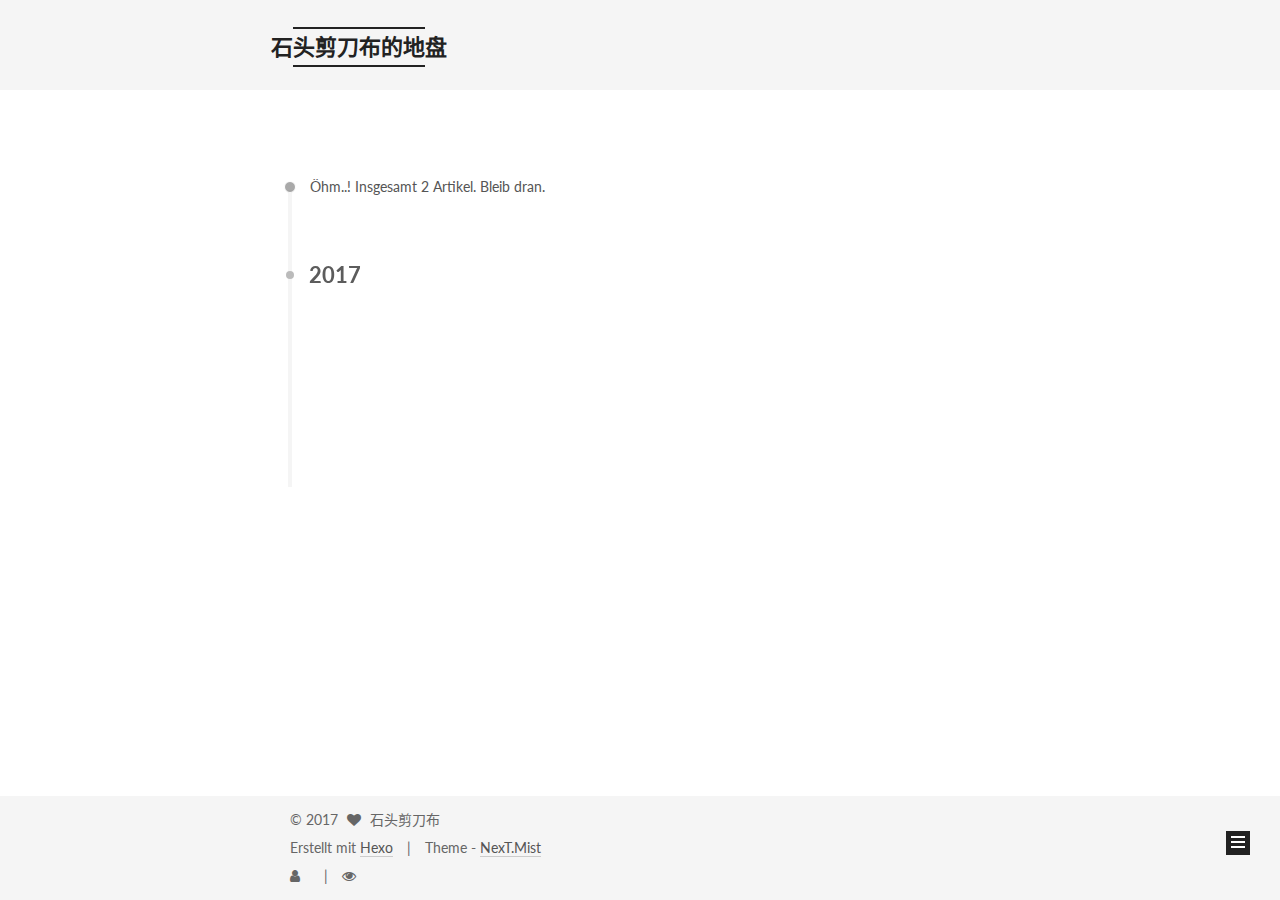
<file: archives/2017/04/index.html>
<!doctype html>



  


<html class="theme-next mist use-motion" lang="zh-CN">
<head>
  <meta charset="UTF-8"/>
<meta http-equiv="X-UA-Compatible" content="IE=edge" />
<meta name="viewport" content="width=device-width, initial-scale=1, maximum-scale=1"/>






<meta http-equiv="Cache-Control" content="no-transform" />
<meta http-equiv="Cache-Control" content="no-siteapp" />















  
  
  <link href="/lib/fancybox/source/jquery.fancybox.css?v=2.1.5" rel="stylesheet" type="text/css" />




  
  
  
  

  
    
    
  

  

  

  

  

  
    
    
    <link href="//fonts.googleapis.com/css?family=Lato:300,300italic,400,400italic,700,700italic&subset=latin,latin-ext" rel="stylesheet" type="text/css">
  






<link href="/lib/font-awesome/css/font-awesome.min.css?v=4.6.2" rel="stylesheet" type="text/css" />

<link href="/css/main.css?v=5.1.1" rel="stylesheet" type="text/css" />


  <meta name="keywords" content="Life,iOS,JS,PHP" />








  <link rel="shortcut icon" type="image/x-icon" href="/favicon.ico?v=5.1.1" />






<meta property="og:type" content="website">
<meta property="og:title" content="石头剪刀布的地盘">
<meta property="og:url" content="http://imgo.top/archives/2017/04/index.html">
<meta property="og:site_name" content="石头剪刀布的地盘">
<meta name="twitter:card" content="summary">
<meta name="twitter:title" content="石头剪刀布的地盘">



<script type="text/javascript" id="hexo.configurations">
  var NexT = window.NexT || {};
  var CONFIG = {
    root: '/',
    scheme: 'Mist',
    sidebar: {"position":"left","display":"post","offset":12,"offset_float":0,"b2t":false,"scrollpercent":false},
    fancybox: true,
    motion: true,
    duoshuo: {
      userId: '0',
      author: 'Author'
    },
    algolia: {
      applicationID: '',
      apiKey: '',
      indexName: '',
      hits: {"per_page":10},
      labels: {"input_placeholder":"Search for Posts","hits_empty":"We didn't find any results for the search: ${query}","hits_stats":"${hits} results found in ${time} ms"}
    }
  };
</script>



  <link rel="canonical" href="http://imgo.top/archives/2017/04/"/>





  <title>Archiv | 石头剪刀布的地盘</title>
</head>

<body itemscope itemtype="http://schema.org/WebPage" lang="zh-CN">

  














  
  
    
  

  <div class="container sidebar-position-left  page-archive  ">
    <div class="headband"></div>

    <header id="header" class="header" itemscope itemtype="http://schema.org/WPHeader">
      <div class="header-inner"><div class="site-brand-wrapper">
  <div class="site-meta ">
    

    <div class="custom-logo-site-title">
      <a href="/"  class="brand" rel="start">
        <span class="logo-line-before"><i></i></span>
        <span class="site-title">石头剪刀布的地盘</span>
        <span class="logo-line-after"><i></i></span>
      </a>
    </div>
      
        <p class="site-subtitle">一方天地宽，我自任逍遥</p>
      
  </div>

  <div class="site-nav-toggle">
    <button>
      <span class="btn-bar"></span>
      <span class="btn-bar"></span>
      <span class="btn-bar"></span>
    </button>
  </div>
</div>

<nav class="site-nav">
  

  
    <ul id="menu" class="menu">
      
        
        <li class="menu-item menu-item-home">
          <a href="/" rel="section">
            
              <i class="menu-item-icon fa fa-fw fa-home"></i> <br />
            
            Startseite
          </a>
        </li>
      
        
        <li class="menu-item menu-item-archives">
          <a href="/archives" rel="section">
            
              <i class="menu-item-icon fa fa-fw fa-archive"></i> <br />
            
            Archiv
          </a>
        </li>
      
        
        <li class="menu-item menu-item-tags">
          <a href="/tags" rel="section">
            
              <i class="menu-item-icon fa fa-fw fa-tags"></i> <br />
            
            Tags
          </a>
        </li>
      

      
        <li class="menu-item menu-item-search">
          
            <a href="javascript:;" class="popup-trigger">
          
            
              <i class="menu-item-icon fa fa-search fa-fw"></i> <br />
            
            Suche
          </a>
        </li>
      
    </ul>
  

  
    <div class="site-search">
      
  <div class="popup search-popup local-search-popup">
  <div class="local-search-header clearfix">
    <span class="search-icon">
      <i class="fa fa-search"></i>
    </span>
    <span class="popup-btn-close">
      <i class="fa fa-times-circle"></i>
    </span>
    <div class="local-search-input-wrapper">
      <input autocomplete="off"
             placeholder="Searching..." spellcheck="false"
             type="text" id="local-search-input">
    </div>
  </div>
  <div id="local-search-result"></div>
</div>



    </div>
  
</nav>



 </div>
    </header>

    <main id="main" class="main">
      <div class="main-inner">
        <div class="content-wrap">
          <div id="content" class="content">
            

  <section id="posts" class="posts-collapse">
    <span class="archive-move-on"></span>

    <span class="archive-page-counter">
      
      
      
        
      
      Öhm..! Insgesamt 2 Artikel. Bleib dran.
    </span>

    

      
      
      

      
        
        <div class="collection-title">
          <h2 class="archive-year motion-element" id="archive-year-2017">2017</h2>
        </div>
      
      

      

  <article class="post post-type-normal" itemscope itemtype="http://schema.org/Article">
    <header class="post-header">

      <h2 class="post-title">
        
            <a class="post-title-link" href="/2017/04/24/xxoo/" itemprop="url">
              
                <span itemprop="name">imgo</span>
              
            </a>
        
      </h2>

      <div class="post-meta">
        <time class="post-time" itemprop="dateCreated"
              datetime="2017-04-24T15:56:24+08:00"
              content="2017-04-24" >
          04-24
        </time>
      </div>

    </header>
  </article>



    

      
      
      

      
      

      

  <article class="post post-type-normal" itemscope itemtype="http://schema.org/Article">
    <header class="post-header">

      <h2 class="post-title">
        
            <a class="post-title-link" href="/2017/04/24/hello-world/" itemprop="url">
              
                <span itemprop="name">Hello World</span>
              
            </a>
        
      </h2>

      <div class="post-meta">
        <time class="post-time" itemprop="dateCreated"
              datetime="2017-04-24T15:39:45+08:00"
              content="2017-04-24" >
          04-24
        </time>
      </div>

    </header>
  </article>



    

  </section>

  



          </div>
          


          

        </div>
        
          
  
  <div class="sidebar-toggle">
    <div class="sidebar-toggle-line-wrap">
      <span class="sidebar-toggle-line sidebar-toggle-line-first"></span>
      <span class="sidebar-toggle-line sidebar-toggle-line-middle"></span>
      <span class="sidebar-toggle-line sidebar-toggle-line-last"></span>
    </div>
  </div>

  <aside id="sidebar" class="sidebar">
    <div class="sidebar-inner">

      

      

      <section class="site-overview sidebar-panel sidebar-panel-active">
        <div class="site-author motion-element" itemprop="author" itemscope itemtype="http://schema.org/Person">
          <img class="site-author-image" itemprop="image"
               src="/images/avatar.gif"
               alt="石头剪刀布" />
          <p class="site-author-name" itemprop="name">石头剪刀布</p>
           
              <p class="site-description motion-element" itemprop="description"></p>
          
        </div>
        <nav class="site-state motion-element">

          
            <div class="site-state-item site-state-posts">
              <a href="/archives">
                <span class="site-state-item-count">2</span>
                <span class="site-state-item-name">Artikel</span>
              </a>
            </div>
          

          

          

        </nav>

        

        <div class="links-of-author motion-element">
          
        </div>

        
        

        
        

        


      </section>

      

      

    </div>
  </aside>


        
      </div>
    </main>

    <footer id="footer" class="footer">
      <div class="footer-inner">
        <div class="copyright" >
  
  &copy; 
  <span itemprop="copyrightYear">2017</span>
  <span class="with-love">
    <i class="fa fa-heart"></i>
  </span>
  <span class="author" itemprop="copyrightHolder">石头剪刀布</span>
</div>


<div class="powered-by">
  Erstellt mit  <a class="theme-link" href="https://hexo.io">Hexo</a>
</div>

<div class="theme-info">
  Theme -
  <a class="theme-link" href="https://github.com/iissnan/hexo-theme-next">
    NexT.Mist
  </a>
</div>


        
<div class="busuanzi-count">
  <script async src="https://dn-lbstatics.qbox.me/busuanzi/2.3/busuanzi.pure.mini.js"></script>

  
    <span class="site-uv">
      <i class="fa fa-user"></i>
      <span class="busuanzi-value" id="busuanzi_value_site_uv"></span>
      
    </span>
  

  
    <span class="site-pv">
      <i class="fa fa-eye"></i>
      <span class="busuanzi-value" id="busuanzi_value_site_pv"></span>
      
    </span>
  
</div>


        
      </div>
    </footer>

    
      <div class="back-to-top">
        <i class="fa fa-arrow-up"></i>
        
      </div>
    

  </div>

  

<script type="text/javascript">
  if (Object.prototype.toString.call(window.Promise) !== '[object Function]') {
    window.Promise = null;
  }
</script>









  












  
  <script type="text/javascript" src="/lib/jquery/index.js?v=2.1.3"></script>

  
  <script type="text/javascript" src="/lib/fastclick/lib/fastclick.min.js?v=1.0.6"></script>

  
  <script type="text/javascript" src="/lib/jquery_lazyload/jquery.lazyload.js?v=1.9.7"></script>

  
  <script type="text/javascript" src="/lib/velocity/velocity.min.js?v=1.2.1"></script>

  
  <script type="text/javascript" src="/lib/velocity/velocity.ui.min.js?v=1.2.1"></script>

  
  <script type="text/javascript" src="/lib/fancybox/source/jquery.fancybox.pack.js?v=2.1.5"></script>


  


  <script type="text/javascript" src="/js/src/utils.js?v=5.1.1"></script>

  <script type="text/javascript" src="/js/src/motion.js?v=5.1.1"></script>



  
  

  
  
    <script type="text/javascript" id="motion.page.archive">
      $('.archive-year').velocity('transition.slideLeftIn');
    </script>
  


  


  <script type="text/javascript" src="/js/src/bootstrap.js?v=5.1.1"></script>



  


  




	





  





  





  






  

  <script type="text/javascript">
    // Popup Window;
    var isfetched = false;
    var isXml = true;
    // Search DB path;
    var search_path = "search.xml";
    if (search_path.length === 0) {
      search_path = "search.xml";
    } else if (search_path.endsWith("json")) {
      isXml = false;
    }
    var path = "/" + search_path;
    // monitor main search box;

    var onPopupClose = function (e) {
      $('.popup').hide();
      $('#local-search-input').val('');
      $('.search-result-list').remove();
      $('#no-result').remove();
      $(".local-search-pop-overlay").remove();
      $('body').css('overflow', '');
    }

    function proceedsearch() {
      $("body")
        .append('<div class="search-popup-overlay local-search-pop-overlay"></div>')
        .css('overflow', 'hidden');
      $('.search-popup-overlay').click(onPopupClose);
      $('.popup').toggle();
      var $localSearchInput = $('#local-search-input');
      $localSearchInput.attr("autocapitalize", "none");
      $localSearchInput.attr("autocorrect", "off");
      $localSearchInput.focus();
    }

    // search function;
    var searchFunc = function(path, search_id, content_id) {
      'use strict';

      // start loading animation
      $("body")
        .append('<div class="search-popup-overlay local-search-pop-overlay">' +
          '<div id="search-loading-icon">' +
          '<i class="fa fa-spinner fa-pulse fa-5x fa-fw"></i>' +
          '</div>' +
          '</div>')
        .css('overflow', 'hidden');
      $("#search-loading-icon").css('margin', '20% auto 0 auto').css('text-align', 'center');

      $.ajax({
        url: path,
        dataType: isXml ? "xml" : "json",
        async: true,
        success: function(res) {
          // get the contents from search data
          isfetched = true;
          $('.popup').detach().appendTo('.header-inner');
          var datas = isXml ? $("entry", res).map(function() {
            return {
              title: $("title", this).text(),
              content: $("content",this).text(),
              url: $("url" , this).text()
            };
          }).get() : res;
          var input = document.getElementById(search_id);
          var resultContent = document.getElementById(content_id);
          var inputEventFunction = function() {
            var searchText = input.value.trim().toLowerCase();
            var keywords = searchText.split(/[\s\-]+/);
            if (keywords.length > 1) {
              keywords.push(searchText);
            }
            var resultItems = [];
            if (searchText.length > 0) {
              // perform local searching
              datas.forEach(function(data) {
                var isMatch = false;
                var hitCount = 0;
                var searchTextCount = 0;
                var title = data.title.trim();
                var titleInLowerCase = title.toLowerCase();
                var content = data.content.trim().replace(/<[^>]+>/g,"");
                var contentInLowerCase = content.toLowerCase();
                var articleUrl = decodeURIComponent(data.url);
                var indexOfTitle = [];
                var indexOfContent = [];
                // only match articles with not empty titles
                if(title != '') {
                  keywords.forEach(function(keyword) {
                    function getIndexByWord(word, text, caseSensitive) {
                      var wordLen = word.length;
                      if (wordLen === 0) {
                        return [];
                      }
                      var startPosition = 0, position = [], index = [];
                      if (!caseSensitive) {
                        text = text.toLowerCase();
                        word = word.toLowerCase();
                      }
                      while ((position = text.indexOf(word, startPosition)) > -1) {
                        index.push({position: position, word: word});
                        startPosition = position + wordLen;
                      }
                      return index;
                    }

                    indexOfTitle = indexOfTitle.concat(getIndexByWord(keyword, titleInLowerCase, false));
                    indexOfContent = indexOfContent.concat(getIndexByWord(keyword, contentInLowerCase, false));
                  });
                  if (indexOfTitle.length > 0 || indexOfContent.length > 0) {
                    isMatch = true;
                    hitCount = indexOfTitle.length + indexOfContent.length;
                  }
                }

                // show search results

                if (isMatch) {
                  // sort index by position of keyword

                  [indexOfTitle, indexOfContent].forEach(function (index) {
                    index.sort(function (itemLeft, itemRight) {
                      if (itemRight.position !== itemLeft.position) {
                        return itemRight.position - itemLeft.position;
                      } else {
                        return itemLeft.word.length - itemRight.word.length;
                      }
                    });
                  });

                  // merge hits into slices

                  function mergeIntoSlice(text, start, end, index) {
                    var item = index[index.length - 1];
                    var position = item.position;
                    var word = item.word;
                    var hits = [];
                    var searchTextCountInSlice = 0;
                    while (position + word.length <= end && index.length != 0) {
                      if (word === searchText) {
                        searchTextCountInSlice++;
                      }
                      hits.push({position: position, length: word.length});
                      var wordEnd = position + word.length;

                      // move to next position of hit

                      index.pop();
                      while (index.length != 0) {
                        item = index[index.length - 1];
                        position = item.position;
                        word = item.word;
                        if (wordEnd > position) {
                          index.pop();
                        } else {
                          break;
                        }
                      }
                    }
                    searchTextCount += searchTextCountInSlice;
                    return {
                      hits: hits,
                      start: start,
                      end: end,
                      searchTextCount: searchTextCountInSlice
                    };
                  }

                  var slicesOfTitle = [];
                  if (indexOfTitle.length != 0) {
                    slicesOfTitle.push(mergeIntoSlice(title, 0, title.length, indexOfTitle));
                  }

                  var slicesOfContent = [];
                  while (indexOfContent.length != 0) {
                    var item = indexOfContent[indexOfContent.length - 1];
                    var position = item.position;
                    var word = item.word;
                    // cut out 100 characters
                    var start = position - 20;
                    var end = position + 80;
                    if(start < 0){
                      start = 0;
                    }
                    if (end < position + word.length) {
                      end = position + word.length;
                    }
                    if(end > content.length){
                      end = content.length;
                    }
                    slicesOfContent.push(mergeIntoSlice(content, start, end, indexOfContent));
                  }

                  // sort slices in content by search text's count and hits' count

                  slicesOfContent.sort(function (sliceLeft, sliceRight) {
                    if (sliceLeft.searchTextCount !== sliceRight.searchTextCount) {
                      return sliceRight.searchTextCount - sliceLeft.searchTextCount;
                    } else if (sliceLeft.hits.length !== sliceRight.hits.length) {
                      return sliceRight.hits.length - sliceLeft.hits.length;
                    } else {
                      return sliceLeft.start - sliceRight.start;
                    }
                  });

                  // select top N slices in content

                  var upperBound = parseInt('1');
                  if (upperBound >= 0) {
                    slicesOfContent = slicesOfContent.slice(0, upperBound);
                  }

                  // highlight title and content

                  function highlightKeyword(text, slice) {
                    var result = '';
                    var prevEnd = slice.start;
                    slice.hits.forEach(function (hit) {
                      result += text.substring(prevEnd, hit.position);
                      var end = hit.position + hit.length;
                      result += '<b class="search-keyword">' + text.substring(hit.position, end) + '</b>';
                      prevEnd = end;
                    });
                    result += text.substring(prevEnd, slice.end);
                    return result;
                  }

                  var resultItem = '';

                  if (slicesOfTitle.length != 0) {
                    resultItem += "<li><a href='" + articleUrl + "' class='search-result-title'>" + highlightKeyword(title, slicesOfTitle[0]) + "</a>";
                  } else {
                    resultItem += "<li><a href='" + articleUrl + "' class='search-result-title'>" + title + "</a>";
                  }

                  slicesOfContent.forEach(function (slice) {
                    resultItem += "<a href='" + articleUrl + "'>" +
                      "<p class=\"search-result\">" + highlightKeyword(content, slice) +
                      "...</p>" + "</a>";
                  });

                  resultItem += "</li>";
                  resultItems.push({
                    item: resultItem,
                    searchTextCount: searchTextCount,
                    hitCount: hitCount,
                    id: resultItems.length
                  });
                }
              })
            };
            if (keywords.length === 1 && keywords[0] === "") {
              resultContent.innerHTML = '<div id="no-result"><i class="fa fa-search fa-5x" /></div>'
            } else if (resultItems.length === 0) {
              resultContent.innerHTML = '<div id="no-result"><i class="fa fa-frown-o fa-5x" /></div>'
            } else {
              resultItems.sort(function (resultLeft, resultRight) {
                if (resultLeft.searchTextCount !== resultRight.searchTextCount) {
                  return resultRight.searchTextCount - resultLeft.searchTextCount;
                } else if (resultLeft.hitCount !== resultRight.hitCount) {
                  return resultRight.hitCount - resultLeft.hitCount;
                } else {
                  return resultRight.id - resultLeft.id;
                }
              });
              var searchResultList = '<ul class=\"search-result-list\">';
              resultItems.forEach(function (result) {
                searchResultList += result.item;
              })
              searchResultList += "</ul>";
              resultContent.innerHTML = searchResultList;
            }
          }

          if ('auto' === 'auto') {
            input.addEventListener('input', inputEventFunction);
          } else {
            $('.search-icon').click(inputEventFunction);
            input.addEventListener('keypress', function (event) {
              if (event.keyCode === 13) {
                inputEventFunction();
              }
            });
          }

          // remove loading animation
          $(".local-search-pop-overlay").remove();
          $('body').css('overflow', '');

          proceedsearch();
        }
      });
    }

    // handle and trigger popup window;
    $('.popup-trigger').click(function(e) {
      e.stopPropagation();
      if (isfetched === false) {
        searchFunc(path, 'local-search-input', 'local-search-result');
      } else {
        proceedsearch();
      };
    });

    $('.popup-btn-close').click(onPopupClose);
    $('.popup').click(function(e){
      e.stopPropagation();
    });
    $(document).on('keyup', function (event) {
      var shouldDismissSearchPopup = event.which === 27 &&
        $('.search-popup').is(':visible');
      if (shouldDismissSearchPopup) {
        onPopupClose();
      }
    });
  </script>





  

  

  

  

  

</body>
</html>
</file>
<file: css/main.css>
/* normalize.css v3.0.2 | MIT License | git.io/normalize */
html {
  font-family: sans-serif; /* 1 */
  -ms-text-size-adjust: 100%; /* 2 */
  -webkit-text-size-adjust: 100%; /* 2 */
}
body {
  margin: 0;
}
article,
aside,
details,
figcaption,
figure,
footer,
header,
hgroup,
main,
menu,
nav,
section,
summary {
  display: block;
}
audio,
canvas,
progress,
video {
  display: inline-block; /* 1 */
  vertical-align: baseline; /* 2 */
}
audio:not([controls]) {
  display: none;
  height: 0;
}
[hidden],
template {
  display: none;
}
a {
  background-color: transparent;
}
a:active,
a:hover {
  outline: 0;
}
abbr[title] {
  border-bottom: 1px dotted;
}
b,
strong {
  font-weight: bold;
}
dfn {
  font-style: italic;
}
h1 {
  font-size: 2em;
  margin: 0.67em 0;
}
mark {
  background: #ff0;
  color: #000;
}
small {
  font-size: 80%;
}
sub,
sup {
  font-size: 75%;
  line-height: 0;
  position: relative;
  vertical-align: baseline;
}
sup {
  top: -0.5em;
}
sub {
  bottom: -0.25em;
}
img {
  border: 0;
}
svg:not(:root) {
  overflow: hidden;
}
figure {
  margin: 1em 40px;
}
hr {
  -moz-box-sizing: content-box;
  box-sizing: content-box;
  height: 0;
}
pre {
  overflow: auto;
}
code,
kbd,
pre,
samp {
  font-family: monospace, monospace;
  font-size: 1em;
}
button,
input,
optgroup,
select,
textarea {
  color: inherit; /* 1 */
  font: inherit; /* 2 */
  margin: 0; /* 3 */
}
button {
  overflow: visible;
}
button,
select {
  text-transform: none;
}
button,
html input[type="button"],
input[type="reset"],
input[type="submit"] {
  -webkit-appearance: button; /* 2 */
  cursor: pointer; /* 3 */
}
button[disabled],
html input[disabled] {
  cursor: default;
}
button::-moz-focus-inner,
input::-moz-focus-inner {
  border: 0;
  padding: 0;
}
input {
  line-height: normal;
}
input[type="checkbox"],
input[type="radio"] {
  box-sizing: border-box; /* 1 */
  padding: 0; /* 2 */
}
input[type="number"]::-webkit-inner-spin-button,
input[type="number"]::-webkit-outer-spin-button {
  height: auto;
}
input[type="search"] {
  -webkit-appearance: textfield; /* 1 */
  -moz-box-sizing: content-box;
  -webkit-box-sizing: content-box; /* 2 */
  box-sizing: content-box;
}
input[type="search"]::-webkit-search-cancel-button,
input[type="search"]::-webkit-search-decoration {
  -webkit-appearance: none;
}
fieldset {
  border: 1px solid #c0c0c0;
  margin: 0 2px;
  padding: 0.35em 0.625em 0.75em;
}
legend {
  border: 0; /* 1 */
  padding: 0; /* 2 */
}
textarea {
  overflow: auto;
}
optgroup {
  font-weight: bold;
}
table {
  border-collapse: collapse;
  border-spacing: 0;
}
td,
th {
  padding: 0;
}
::selection {
  background: #262a30;
  color: #fff;
}
body {
  position: relative;
  font-family: 'Lato', "PingFang SC", "Microsoft YaHei", sans-serif;
  font-size: 14px;
  line-height: 2;
  color: #555;
  background: #fff;
}
@media (max-width: 767px) {
  body {
    padding-right: 0 !important;
  }
}
@media (min-width: 768px) and (max-width: 991px) {
  body {
    padding-right: 0 !important;
  }
}
@media (min-width: 1600px) {
  body {
    font-size: 16px;
  }
}
h1,
h2,
h3,
h4,
h5,
h6 {
  margin: 0;
  padding: 0;
  font-weight: bold;
  line-height: 1.5;
  font-family: 'Lato', "PingFang SC", "Microsoft YaHei", sans-serif;
}
h2,
h3,
h4,
h5,
h6 {
  margin: 20px 0 15px;
}
h1 {
  font-size: 24px;
}
@media (max-width: 767px) {
  h1 {
    font-size: 20px;
  }
}
h2 {
  font-size: 22px;
}
@media (max-width: 767px) {
  h2 {
    font-size: 18px;
  }
}
h3 {
  font-size: 20px;
}
@media (max-width: 767px) {
  h3 {
    font-size: 16px;
  }
}
h4 {
  font-size: 18px;
}
@media (max-width: 767px) {
  h4 {
    font-size: 14px;
  }
}
h5 {
  font-size: 16px;
}
@media (max-width: 767px) {
  h5 {
    font-size: 12px;
  }
}
h6 {
  font-size: 14px;
}
@media (max-width: 767px) {
  h6 {
    font-size: 10px;
  }
}
p {
  margin: 0 0 25px 0;
}
a {
  color: #555;
  text-decoration: none;
  border-bottom: 1px solid #999;
  word-wrap: break-word;
}
a:hover {
  color: #222;
  border-bottom-color: #222;
}
blockquote {
  margin: 0;
  padding: 0;
}
img {
  display: block;
  margin: auto;
  max-width: 100%;
  height: auto;
}
hr {
  margin: 40px 0;
  height: 3px;
  border: none;
  background-color: #ddd;
  background-image: repeating-linear-gradient(-45deg, #fff, #fff 4px, transparent 4px, transparent 8px);
}
blockquote {
  padding: 0 15px;
  color: #666;
  border-left: 4px solid #ddd;
}
blockquote cite::before {
  content: "-";
  padding: 0 5px;
}
dt {
  font-weight: 700;
}
dd {
  margin: 0;
  padding: 0;
}
.text-left {
  text-align: left;
}
.text-center {
  text-align: center;
}
.text-right {
  text-align: right;
}
.text-justify {
  text-align: justify;
}
.text-nowrap {
  white-space: nowrap;
}
.text-lowercase {
  text-transform: lowercase;
}
.text-uppercase {
  text-transform: uppercase;
}
.text-capitalize {
  text-transform: capitalize;
}
.center-block {
  display: block;
  margin-left: auto;
  margin-right: auto;
}
.clearfix:before,
.clearfix:after {
  content: " ";
  display: table;
}
.clearfix:after {
  clear: both;
}
.pullquote {
  width: 45%;
}
.pullquote.left {
  float: left;
  margin-left: 5px;
  margin-right: 10px;
}
.pullquote.right {
  float: right;
  margin-left: 10px;
  margin-right: 5px;
}
.affix.affix.affix {
  position: fixed;
}
.translation {
  margin-top: -20px;
  font-size: 14px;
  color: #999;
}
.scrollbar-measure {
  width: 100px;
  height: 100px;
  overflow: scroll;
  position: absolute;
  top: -9999px;
}
.use-motion .motion-element {
  opacity: 0;
}
table {
  margin: 20px 0;
  width: 100%;
  border-collapse: collapse;
  border-spacing: 0;
  border: 1px solid #ddd;
  font-size: 14px;
  table-layout: fixed;
  word-wrap: break-all;
}
table>tbody>tr:nth-of-type(odd) {
  background-color: #f9f9f9;
}
table>tbody>tr:hover {
  background-color: #f5f5f5;
}
caption,
th,
td {
  padding: 8px;
  text-align: left;
  vertical-align: middle;
  font-weight: normal;
}
th,
td {
  border-bottom: 3px solid #ddd;
  border-right: 1px solid #eee;
}
th {
  padding-bottom: 10px;
  font-weight: 700;
}
td {
  border-bottom-width: 1px;
}
html,
body {
  height: 100%;
}
.container {
  position: relative;
  min-height: 100%;
}
.header-inner {
  margin: 0 auto;
  padding: 100px 0 70px;
  width: 700px;
}
@media (min-width: 1600px) {
  .container .header-inner {
    width: 900px;
  }
}
.main {
  padding-bottom: 150px;
}
.main-inner {
  margin: 0 auto;
  width: 700px;
}
@media (min-width: 1600px) {
  .container .main-inner {
    width: 900px;
  }
}
.footer {
  position: absolute;
  left: 0;
  bottom: 0;
  width: 100%;
  min-height: 50px;
}
.footer-inner {
  box-sizing: border-box;
  margin: 20px auto;
  width: 700px;
}
@media (min-width: 1600px) {
  .container .footer-inner {
    width: 900px;
  }
}
pre,
.highlight {
  overflow: auto;
  margin: 20px 0;
  padding: 0;
  font-size: 13px;
  color: #4d4d4c;
  background: #f7f7f7;
  line-height: 1.6;
}
pre,
code {
  font-family: consolas, Menlo, "PingFang SC", "Microsoft YaHei", monospace;
}
code {
  padding: 2px 4px;
  word-wrap: break-word;
  color: #555;
  background: #eee;
  border-radius: 3px;
  font-size: 13px;
}
pre code {
  padding: 0;
  color: #4d4d4c;
  background: none;
  text-shadow: none;
}
.highlight {
  border-radius: 1px;
}
.highlight pre {
  border: none;
  margin: 0;
  padding: 10px 0;
}
.highlight table {
  margin: 0;
  width: auto;
  border: none;
}
.highlight td {
  border: none;
  padding: 0;
}
.highlight figcaption {
  font-size: 1em;
  color: #4d4d4c;
  line-height: 1em;
  margin-bottom: 1em;
}
.highlight figcaption:before,
.highlight figcaption:after {
  content: " ";
  display: table;
}
.highlight figcaption:after {
  clear: both;
}
.highlight figcaption a {
  float: right;
  color: #4d4d4c;
}
.highlight figcaption a:hover {
  border-bottom-color: #4d4d4c;
}
.highlight .gutter pre {
  padding-left: 10px;
  padding-right: 10px;
  color: #869194;
  text-align: right;
  background-color: #eff2f3;
}
.highlight .code pre {
  width: 100%;
  padding-left: 10px;
  padding-right: 10px;
  background-color: #f7f7f7;
}
.highlight .line {
  height: 20px;
}
.gutter {
  -webkit-user-select: none;
  -moz-user-select: none;
  -ms-user-select: none;
  user-select: none;
}
.gist table {
  width: auto;
}
.gist table td {
  border: none;
}
pre .deletion {
  background: #fdd;
}
pre .addition {
  background: #dfd;
}
pre .meta {
  color: #8959a8;
}
pre .comment {
  color: #8e908c;
}
pre .variable,
pre .attribute,
pre .tag,
pre .regexp,
pre .ruby .constant,
pre .xml .tag .title,
pre .xml .pi,
pre .xml .doctype,
pre .html .doctype,
pre .css .id,
pre .css .class,
pre .css .pseudo {
  color: #c82829;
}
pre .number,
pre .preprocessor,
pre .built_in,
pre .literal,
pre .params,
pre .constant,
pre .command {
  color: #f5871f;
}
pre .ruby .class .title,
pre .css .rules .attribute,
pre .string,
pre .value,
pre .inheritance,
pre .header,
pre .ruby .symbol,
pre .xml .cdata,
pre .special,
pre .number,
pre .formula {
  color: #718c00;
}
pre .title,
pre .css .hexcolor {
  color: #3e999f;
}
pre .function,
pre .python .decorator,
pre .python .title,
pre .ruby .function .title,
pre .ruby .title .keyword,
pre .perl .sub,
pre .javascript .title,
pre .coffeescript .title {
  color: #4271ae;
}
pre .keyword,
pre .javascript .function {
  color: #8959a8;
}
.full-image.full-image.full-image {
  border: none;
  max-width: 100%;
  width: auto;
  margin: 20px auto;
}
@media (min-width: 992px) {
  .full-image.full-image.full-image {
    max-width: none;
    width: 110%;
    margin: 25px -5%;
  }
}
.blockquote-center,
.page-home .post-type-quote blockquote,
.page-post-detail .post-type-quote blockquote {
  position: relative;
  margin: 40px 0;
  padding: 0;
  border-left: none;
  text-align: center;
}
.blockquote-center::before,
.page-home .post-type-quote blockquote::before,
.page-post-detail .post-type-quote blockquote::before,
.blockquote-center::after,
.page-home .post-type-quote blockquote::after,
.page-post-detail .post-type-quote blockquote::after {
  position: absolute;
  content: ' ';
  display: block;
  width: 100%;
  height: 24px;
  opacity: 0.2;
  background-repeat: no-repeat;
  background-position: 0 -6px;
  background-size: 22px 22px;
}
.blockquote-center::before,
.page-home .post-type-quote blockquote::before,
.page-post-detail .post-type-quote blockquote::before {
  top: -20px;
  background-image: url("../images/quote-l.svg");
  border-top: 1px solid #ccc;
}
.blockquote-center::after,
.page-home .post-type-quote blockquote::after,
.page-post-detail .post-type-quote blockquote::after {
  bottom: -20px;
  background-image: url("../images/quote-r.svg");
  border-bottom: 1px solid #ccc;
  background-position: 100% 8px;
}
.blockquote-center p,
.page-home .post-type-quote blockquote p,
.page-post-detail .post-type-quote blockquote p,
.blockquote-center div,
.page-home .post-type-quote blockquote div,
.page-post-detail .post-type-quote blockquote div {
  text-align: center;
}
.post .post-body .group-picture img {
  box-sizing: border-box;
  padding: 0 3px;
  border: none;
}
.post .group-picture-row {
  overflow: hidden;
  margin-top: 6px;
}
.post .group-picture-row:first-child {
  margin-top: 0;
}
.post .group-picture-column {
  float: left;
}
.page-post-detail .post-body .group-picture-column {
  float: none;
  margin-top: 10px;
  width: auto !important;
}
.page-post-detail .post-body .group-picture-column img {
  margin: 0 auto;
}
.page-archive .group-picture-container {
  overflow: hidden;
}
.page-archive .group-picture-row {
  float: left;
}
.page-archive .group-picture-row:first-child {
  margin-top: 6px;
}
.page-archive .group-picture-column {
  max-width: 150px;
  max-height: 150px;
}
.note {
  padding: 20px;
  margin: 20px 0;
  border: 1px solid #eee;
  border-left-width: 5px;
  border-radius: 3px;
}
.note h2,
.note h3,
.note h4,
.note h5,
.note h6 {
  margin-top: 0;
  margin-bottom: 5px;
}
.note p:last-child {
  margin-bottom: 0;
}
.note code {
  border-radius: 3px;
}
.note+.note {
  margin-top: -5px;
}
.default {
  border-left-color: #777;
}
.default h2,
.default h3,
.default h4,
.default h5,
.default h6 {
  color: #777;
}
.primary {
  border-left-color: #428bca;
}
.primary h2,
.primary h3,
.primary h4,
.primary h5,
.primary h6 {
  color: #428bca;
}
.success {
  border-left-color: #5cb85c;
}
.success h2,
.success h3,
.success h4,
.success h5,
.success h6 {
  color: #5cb85c;
}
.danger {
  border-left-color: #d9534f;
}
.danger h2,
.danger h3,
.danger h4,
.danger h5,
.danger h6 {
  color: #d9534f;
}
.warning {
  border-left-color: #f0ad4e;
}
.warning h2,
.warning h3,
.warning h4,
.warning h5,
.warning h6 {
  color: #f0ad4e;
}
.info {
  border-left-color: #5bc0de;
}
.info h2,
.info h3,
.info h4,
.info h5,
.info h6 {
  color: #5bc0de;
}
.btn {
  display: inline-block;
  padding: 0 20px;
  font-size: 14px;
  color: #fff;
  background: #222;
  border: 2px solid #222;
  text-decoration: none;
  border-radius: 0;
  transition-property: background-color;
  transition-duration: 0.2s;
  transition-timing-function: ease-in-out;
  transition-delay: 0s;
}
.btn:hover,
.post-button .btn:hover {
  border-color: #222;
  color: #222;
  background: #fff;
}
.btn-bar {
  display: block;
  width: 22px;
  height: 2px;
  background: #555;
  border-radius: 1px;
}
.btn-bar+.btn-bar {
  margin-top: 4px;
}
.pagination {
  margin: 120px 0 40px;
  text-align: center;
  border-top: 1px solid #eee;
}
.page-number-basic,
.pagination .prev,
.pagination .next,
.pagination .page-number,
.pagination .space {
  display: inline-block;
  position: relative;
  top: -1px;
  margin: 0 10px;
  padding: 0 10px;
  line-height: 30px;
}
@media (max-width: 767px) {
  .page-number-basic,
  .pagination .prev,
  .pagination .next,
  .pagination .page-number,
  .pagination .space {
    margin: 0 5px;
  }
}
.pagination .prev,
.pagination .next,
.pagination .page-number {
  border-bottom: 0;
  border-top: 1px solid #eee;
  transition-property: border-color;
  transition-duration: 0.2s;
  transition-timing-function: ease-in-out;
  transition-delay: 0s;
}
.pagination .prev:hover,
.pagination .next:hover,
.pagination .page-number:hover {
  border-top-color: #222;
}
.pagination .space {
  padding: 0;
  margin: 0;
}
.pagination .prev {
  margin-left: 0;
}
.pagination .next {
  margin-right: 0;
}
.pagination .page-number.current {
  color: #fff;
  background: #ccc;
  border-top-color: #ccc;
}
@media (max-width: 767px) {
  .pagination {
    border-top: none;
  }
  .pagination .prev,
  .pagination .next,
  .pagination .page-number {
    margin-bottom: 10px;
    border-top: 0;
    border-bottom: 1px solid #eee;
  }
  .pagination .prev:hover,
  .pagination .next:hover,
  .pagination .page-number:hover {
    border-bottom-color: #222;
  }
}
.comments {
  margin: 60px 20px 0;
}
.tag-cloud {
  text-align: center;
}
.tag-cloud a {
  display: inline-block;
  margin: 10px;
}
.back-to-top {
  box-sizing: border-box;
  position: fixed;
  bottom: -100px;
  right: 30px;
  z-index: 1050;
  padding: 0 6px;
  width: 24px;
  background: #222;
  font-size: 12px;
  opacity: 1;
  color: #fff;
  cursor: pointer;
  text-align: center;
  -webkit-transform: translateZ(0);
  transition-property: bottom;
  transition-duration: 0.2s;
  transition-timing-function: ease-in-out;
  transition-delay: 0s;
}
@media (max-width: 767px) {
  .back-to-top {
    display: none;
  }
}
@media (min-width: 768px) and (max-width: 991px) {
  .back-to-top {
    display: none;
  }
}
.back-to-top.back-to-top-on {
  bottom: 19px;
}
.header {
  background: transparent;
}
.header-inner {
  position: relative;
}
.headband {
  height: 3px;
  background: #222;
}
.site-meta {
  margin: 0;
  text-align: left;
}
@media (max-width: 767px) {
  .site-meta {
    text-align: center;
  }
}
.brand {
  position: relative;
  display: inline-block;
  padding: 0 40px;
  color: #222;
  background: #222;
  border-bottom: none;
}
.brand:hover {
  color: #222;
}
.logo {
  display: inline-block;
  margin-right: 5px;
  line-height: 36px;
  vertical-align: top;
}
.site-title {
  display: inline-block;
  vertical-align: top;
  line-height: 36px;
  font-size: 20px;
  font-weight: normal;
  font-family: 'Lato', "PingFang SC", "Microsoft YaHei", sans-serif;
}
.site-subtitle {
  margin-top: 10px;
  font-size: 13px;
  color: #999;
}
.use-motion .brand {
  opacity: 0;
}
.use-motion .logo,
.use-motion .site-title,
.use-motion .site-subtitle {
  opacity: 0;
  position: relative;
  top: -10px;
}
.site-nav-toggle {
  display: none;
  position: absolute;
  top: 10px;
  left: 10px;
}
@media (max-width: 767px) {
  .site-nav-toggle {
    display: block;
  }
}
.site-nav-toggle button {
  margin-top: 2px;
  padding: 9px 10px;
  background: transparent;
  border: none;
}
@media (max-width: 767px) {
  .site-nav {
    display: none;
    margin: 0 -10px;
    padding: 0 10px;
    clear: both;
    border-top: 1px solid #ddd;
  }
}
@media (min-width: 768px) and (max-width: 991px) {
  .site-nav {
    display: block !important;
  }
}
@media (min-width: 992px) {
  .site-nav {
    display: block !important;
  }
}
.menu {
  margin-top: 20px;
  padding-left: 0;
  text-align: center;
}
.menu .menu-item {
  display: inline-block;
  margin: 0 10px;
  list-style: none;
}
@media screen and (max-width: 767px) {
  .menu .menu-item {
    margin-top: 10px;
  }
}
.menu .menu-item a {
  display: block;
  font-size: 13px;
  line-height: inherit;
  border-bottom: 1px solid transparent;
  transition-property: border-color;
  transition-duration: 0.2s;
  transition-timing-function: ease-in-out;
  transition-delay: 0s;
}
.menu .menu-item a:hover {
  border-bottom-color: #222;
}
.menu .menu-item .fa {
  margin-right: 5px;
}
.use-motion .menu-item {
  opacity: 0;
}
.post-body {
  font-family: 'Lato', "PingFang SC", "Microsoft YaHei", sans-serif;
}
@media (max-width: 767px) {
  .post-body {
    word-break: break-word;
  }
}
.post-body .fancybox img {
  display: block !important;
  margin: 0 auto;
  cursor: pointer;
  cursor: zoom-in;
  cursor: -webkit-zoom-in;
}
.post-body .image-caption,
.post-body .figure .caption {
  margin: 10px auto 15px;
  text-align: center;
  font-size: 14px;
  color: #999;
  font-weight: bold;
  line-height: 1;
}
.post-sticky-flag {
  display: inline-block;
  font-size: 16px;
  -ms-transform: rotate(30deg);
  -webkit-transform: rotate(30deg);
  -moz-transform: rotate(30deg);
  -ms-transform: rotate(30deg);
  -o-transform: rotate(30deg);
  transform: rotate(30deg);
}
.posts-expand {
  padding-top: 40px;
}
@media (max-width: 767px) {
  .posts-expand {
    margin: 0 20px;
  }
  .post-body pre {
    padding: 10px;
  }
  .post-body pre .gutter pre {
    padding-right: 10px;
  }
  .post-body .highlight {
    margin-left: 0px;
    margin-right: 0px;
    padding: 0;
  }
  .post-body .highlight .gutter pre {
    padding-right: 10px;
  }
}
@media (min-width: 992px) {
  .posts-expand .post-body {
    text-align: justify;
  }
}
.posts-expand .post-body h2,
.posts-expand .post-body h3,
.posts-expand .post-body h4,
.posts-expand .post-body h5,
.posts-expand .post-body h6 {
  padding-top: 10px;
}
.posts-expand .post-body h2 .header-anchor,
.posts-expand .post-body h3 .header-anchor,
.posts-expand .post-body h4 .header-anchor,
.posts-expand .post-body h5 .header-anchor,
.posts-expand .post-body h6 .header-anchor {
  float: right;
  margin-left: 10px;
  color: #ccc;
  border-bottom-style: none;
  visibility: hidden;
}
.posts-expand .post-body h2 .header-anchor:hover,
.posts-expand .post-body h3 .header-anchor:hover,
.posts-expand .post-body h4 .header-anchor:hover,
.posts-expand .post-body h5 .header-anchor:hover,
.posts-expand .post-body h6 .header-anchor:hover {
  color: inherit;
}
.posts-expand .post-body h2:hover .header-anchor,
.posts-expand .post-body h3:hover .header-anchor,
.posts-expand .post-body h4:hover .header-anchor,
.posts-expand .post-body h5:hover .header-anchor,
.posts-expand .post-body h6:hover .header-anchor {
  visibility: visible;
}
.posts-expand .post-body ul li {
  list-style: circle;
}
.posts-expand .post-body img {
  box-sizing: border-box;
  margin: auto;
  padding: 3px;
  border: 1px solid #ddd;
}
.posts-expand .fancybox img {
  margin: 0 auto;
}
@media (max-width: 767px) {
  .posts-collapse {
    margin: 0 20px;
  }
  .posts-collapse .post-title,
  .posts-collapse .post-meta {
    display: block;
    width: auto;
    text-align: left;
  }
}
.posts-collapse {
  position: relative;
  z-index: 1010;
  margin-left: 0;
}
.posts-collapse::after {
  content: " ";
  position: absolute;
  top: 20px;
  left: 0;
  margin-left: -2px;
  width: 4px;
  height: 100%;
  background: #f5f5f5;
  z-index: -1;
}
@media (max-width: 767px) {
  .posts-collapse {
    margin: 0 20px;
  }
}
.posts-collapse .collection-title {
  position: relative;
  margin: 60px 0;
}
.posts-collapse .collection-title h2 {
  margin-left: 20px;
}
.posts-collapse .collection-title small {
  color: #bbb;
  margin-left: 5px;
}
.posts-collapse .collection-title::before {
  content: " ";
  position: absolute;
  left: 0;
  top: 50%;
  margin-left: -4px;
  margin-top: -4px;
  width: 8px;
  height: 8px;
  background: #bbb;
  border-radius: 50%;
}
.posts-collapse .post {
  margin: 30px 0;
}
.posts-collapse .post-header {
  position: relative;
  transition-duration: 0.2s;
  transition-timing-function: ease-in-out;
  transition-delay: 0s;
  transition-property: border;
  border-bottom: 1px dashed #ccc;
}
.posts-collapse .post-header::before {
  content: " ";
  position: absolute;
  left: 0;
  top: 12px;
  width: 6px;
  height: 6px;
  margin-left: -4px;
  background: #bbb;
  border-radius: 50%;
  border: 1px solid #fff;
  transition-duration: 0.2s;
  transition-timing-function: ease-in-out;
  transition-delay: 0s;
  transition-property: background;
}
.posts-collapse .post-header:hover {
  border-bottom-color: #666;
}
.posts-collapse .post-header:hover::before {
  background: #222;
}
.posts-collapse .post-meta {
  position: absolute;
  font-size: 12px;
  left: 20px;
  top: 5px;
}
.posts-collapse .post-comments-count {
  display: none;
}
.posts-collapse .post-title {
  margin-left: 60px;
  font-size: 16px;
  font-weight: normal;
  line-height: inherit;
}
.posts-collapse .post-title::after {
  margin-left: 3px;
  opacity: 0.6;
}
.posts-collapse .post-title a {
  color: #666;
  border-bottom: none;
}
.page-home .post-type-quote .post-header,
.page-post-detail .post-type-quote .post-header,
.page-home .post-type-quote .post-tags,
.page-post-detail .post-type-quote .post-tags {
  display: none;
}
.posts-expand .post-title {
  font-size: 26px;
  text-align: center;
  word-break: break-word;
  font-weight: 400;
}
@media (max-width: 767px) {
  .posts-expand .post-title {
    font-size: 22px;
  }
}
.posts-expand .post-title-link {
  display: inline-block;
  position: relative;
  color: #555;
  border-bottom: none;
  line-height: 1.2;
  vertical-align: top;
}
.posts-expand .post-title-link::before {
  content: "";
  position: absolute;
  width: 100%;
  height: 2px;
  bottom: 0;
  left: 0;
  background-color: #000;
  visibility: hidden;
  -webkit-transform: scaleX(0);
  -moz-transform: scaleX(0);
  -ms-transform: scaleX(0);
  -o-transform: scaleX(0);
  transform: scaleX(0);
  transition-duration: 0.2s;
  transition-timing-function: ease-in-out;
  transition-delay: 0s;
}
.posts-expand .post-title-link:hover::before {
  visibility: visible;
  -webkit-transform: scaleX(1);
  -moz-transform: scaleX(1);
  -ms-transform: scaleX(1);
  -o-transform: scaleX(1);
  transform: scaleX(1);
}
.posts-expand .post-title-link .fa {
  font-size: 16px;
}
.posts-expand .post-meta {
  margin: 3px 0 60px 0;
  color: #999;
  font-family: 'Lato', "PingFang SC", "Microsoft YaHei", sans-serif;
  font-size: 12px;
  text-align: center;
}
.posts-expand .post-meta .post-category-list {
  display: inline-block;
  margin: 0;
  padding: 3px;
}
.posts-expand .post-meta .post-category-list-link {
  color: #999;
}
.posts-expand .post-meta .post-description {
  font-size: 14px;
  margin-top: 2px;
}
.post-wordcount {
  display: inline-block;
}
.post-meta-divider {
  margin: 0 0.5em;
}
.post-meta-item-icon {
  margin-right: 3px;
}
@media (min-width: 768px) and (max-width: 991px) {
  .post-meta-item-icon {
    display: inline-block;
  }
}
@media (max-width: 767px) {
  .post-meta-item-icon {
    display: inline-block;
  }
}
@media (min-width: 768px) and (max-width: 991px) {
  .post-meta-item-text {
    display: none;
  }
}
@media (max-width: 767px) {
  .post-meta-item-text {
    display: none;
  }
}
@media (max-width: 767px) {
  .posts-expand .post-comments-count {
    display: none;
  }
}
.social-like {
  font-size: 14px;
  height: 20px;
  text-align: center;
  border-top: 1px solid #eee;
  padding-top: 9px;
  margin-top: 45px;
  display: flex;
  justify-content: center;
}
.vk_like {
  width: 85px;
  height: 21px;
  padding-top: 7px;
  align-self: center;
}
.fb_like {
  height: 30px;
  align-self: center;
}
.post-button {
  margin-top: 50px;
}
.post-button .btn {
  color: #555;
  font-size: 14px;
  background: transparent;
  border-radius: 0;
  line-height: 2;
  margin: 0 4px 8px 4px;
}
.post-button .fa-fw {
  width: 1.285714285714286em;
  text-align: left;
}
.posts-expand .post-tags {
  margin-top: 40px;
  text-align: center;
}
.posts-expand .post-tags a {
  display: inline-block;
  margin-right: 10px;
  font-size: 13px;
}
.post-nav {
  display: table;
  margin-top: 15px;
  width: 100%;
  border-top: 1px solid #eee;
}
.post-nav-divider {
  display: table-cell;
  width: 10%;
}
.post-nav-item {
  display: table-cell;
  padding: 10px 0 0 0;
  width: 45%;
  vertical-align: top;
}
.post-nav-item a {
  position: relative;
  display: block;
  line-height: 25px;
  font-size: 14px;
  color: #555;
  border-bottom: none;
}
.post-nav-item a:hover {
  color: #222;
  border-bottom: none;
}
.post-nav-item a:active {
  top: 2px;
}
.post-nav-item .fa {
  position: absolute;
  top: 8px;
  left: 0;
  font-size: 12px;
}
.post-nav-next a {
  padding-left: 15px;
}
.post-nav-prev {
  text-align: right;
}
.post-nav-prev a {
  padding-right: 15px;
}
.post-nav-prev .fa {
  right: 0;
  left: auto;
}
.posts-expand .post-eof {
  display: block;
  margin: 80px auto 60px;
  width: 8%;
  height: 1px;
  background: #ccc;
  text-align: center;
}
.post:last-child .post-eof.post-eof.post-eof {
  display: none;
}
.post-gallery {
  display: table;
  table-layout: fixed;
  width: 100%;
  border-collapse: separate;
}
.post-gallery-row {
  display: table-row;
}
.post-gallery .post-gallery-img {
  display: table-cell;
  text-align: center;
  vertical-align: middle;
  border: none;
}
.post-gallery .post-gallery-img img {
  max-width: 100%;
  max-height: 100%;
  border: none;
}
.fancybox-close,
.fancybox-close:hover {
  border: none;
}
.sidebar {
  position: fixed;
  right: 0;
  top: 0;
  bottom: 0;
  width: 0;
  z-index: 1040;
  box-shadow: inset 0 2px 6px #000;
  background: #222;
  -webkit-transform: translateZ(0);
}
.sidebar a {
  color: #999;
  border-bottom-color: #555;
}
.sidebar a:hover {
  color: #eee;
}
@media (min-width: 768px) and (max-width: 991px) {
  .sidebar {
    display: none !important;
  }
}
@media (max-width: 767px) {
  .sidebar {
    display: none !important;
  }
}
.sidebar-inner {
  position: relative;
  padding: 20px 10px;
  color: #999;
  text-align: center;
}
.sidebar-toggle {
  position: fixed;
  right: 30px;
  bottom: 45px;
  width: 14px;
  height: 14px;
  padding: 5px;
  background: #222;
  line-height: 0;
  z-index: 1050;
  cursor: pointer;
  -webkit-transform: translateZ(0);
}
@media (min-width: 768px) and (max-width: 991px) {
  .sidebar-toggle {
    display: none;
  }
}
@media (max-width: 767px) {
  .sidebar-toggle {
    display: none;
  }
}
.sidebar-toggle-line {
  position: relative;
  display: inline-block;
  vertical-align: top;
  height: 2px;
  width: 100%;
  background: #fff;
  margin-top: 3px;
}
.sidebar-toggle-line:first-child {
  margin-top: 0;
}
.site-author-image {
  display: block;
  margin: 0 auto;
  padding: 2px;
  max-width: 96px;
  height: auto;
  border: 2px solid #333;
}
.site-author-name {
  margin: 5px 0 0;
  text-align: center;
  color: #f5f5f5;
  font-weight: normal;
}
.site-description {
  margin-top: 5px;
  text-align: center;
  font-size: 14px;
  color: #999;
}
.site-state {
  overflow: hidden;
  line-height: 1.4;
  white-space: nowrap;
  text-align: center;
}
.site-state-item {
  display: inline-block;
  padding: 0 15px;
  border-left: 1px solid #333;
}
.site-state-item:first-child {
  border-left: none;
}
.site-state-item a {
  border-bottom: none;
}
.site-state-item-count {
  display: block;
  text-align: center;
  color: inherit;
  font-weight: 600;
  font-size: 18px;
}
.site-state-item-name {
  font-size: 13px;
  color: inherit;
}
.feed-link {
  margin-top: 20px;
}
.feed-link a {
  display: inline-block;
  padding: 0 15px;
  color: #fc6423;
  border: 1px solid #fc6423;
  border-radius: 4px;
}
.feed-link a i {
  color: #fc6423;
  font-size: 14px;
}
.feed-link a:hover {
  color: #fff;
  background: #fc6423;
}
.feed-link a:hover i {
  color: #fff;
}
.links-of-author {
  margin-top: 20px;
}
.links-of-author a {
  display: inline-block;
  vertical-align: middle;
  margin-right: 10px;
  margin-bottom: 10px;
  border-bottom-color: #555;
  font-size: 13px;
}
.links-of-author a:before {
  display: inline-block;
  vertical-align: middle;
  margin-right: 3px;
  content: " ";
  width: 4px;
  height: 4px;
  border-radius: 50%;
  background: #bdb193;
}
.links-of-blogroll {
  font-size: 13px;
}
.links-of-blogroll-title {
  margin-top: 20px;
  font-size: 14px;
  font-weight: 600;
}
.links-of-blogroll-list {
  margin: 0;
  padding: 0;
  list-style: none;
}
.links-of-blogroll-item {
  padding: 2px 10px;
}
.sidebar-nav {
  margin: 0 0 20px;
  padding-left: 0;
}
.sidebar-nav li {
  display: inline-block;
  cursor: pointer;
  border-bottom: 1px solid transparent;
  font-size: 14px;
  color: #555;
}
.sidebar-nav li:hover {
  color: #f5f5f5;
}
.page-post-detail .sidebar-nav-toc {
  padding: 0 5px;
}
.page-post-detail .sidebar-nav-overview {
  margin-left: 10px;
}
.sidebar-nav .sidebar-nav-active {
  color: #87daff;
  border-bottom-color: #87daff;
}
.sidebar-nav .sidebar-nav-active:hover {
  color: #87daff;
}
.sidebar-panel {
  display: none;
}
.sidebar-panel-active {
  display: block;
}
.post-toc-empty {
  font-size: 14px;
  color: #666;
}
.post-toc-wrap {
  overflow: hidden;
}
.post-toc {
  overflow: auto;
}
.post-toc ol {
  margin: 0;
  padding: 0 2px 5px 10px;
  text-align: left;
  list-style: none;
  font-size: 14px;
}
.post-toc ol > ol {
  padding-left: 0;
}
.post-toc ol a {
  transition-duration: 0.2s;
  transition-timing-function: ease-in-out;
  transition-delay: 0s;
  transition-property: all;
  color: #999;
  border-bottom-color: #555;
}
.post-toc ol a:hover {
  color: #ccc;
  border-bottom-color: #ccc;
}
.post-toc .nav-item {
  overflow: hidden;
  text-overflow: ellipsis;
  white-space: nowrap;
  line-height: 1.8;
}
.post-toc .nav .nav-child {
  display: none;
}
.post-toc .nav .active > .nav-child {
  display: block;
}
.post-toc .nav .active-current > .nav-child {
  display: block;
}
.post-toc .nav .active-current > .nav-child > .nav-item {
  display: block;
}
.post-toc .nav .active > a {
  color: #87daff;
  border-bottom-color: #87daff;
}
.post-toc .nav .active-current > a {
  color: #87daff;
}
.post-toc .nav .active-current > a:hover {
  color: #87daff;
}
.footer {
  font-size: 14px;
  color: #999;
}
.footer img {
  border: none;
}
.footer-inner {
  text-align: center;
}
.with-love {
  display: inline-block;
  margin: 0 5px;
}
.powered-by,
.theme-info {
  display: inline-block;
}
.powered-by {
  margin-right: 10px;
}
.powered-by::after {
  content: "|";
  padding-left: 10px;
}
.cc-license {
  margin-top: 10px;
  text-align: center;
}
.cc-license .cc-opacity {
  opacity: 0.7;
  border-bottom: none;
}
.cc-license .cc-opacity:hover {
  opacity: 0.9;
}
.cc-license img {
  display: inline-block;
}
.theme-next #ds-thread #ds-reset {
  color: #555;
}
.theme-next #ds-thread #ds-reset .ds-replybox {
  margin-bottom: 30px;
}
.theme-next #ds-thread #ds-reset .ds-replybox .ds-avatar,
.theme-next #ds-reset .ds-avatar img {
  box-shadow: none;
}
.theme-next #ds-thread #ds-reset .ds-textarea-wrapper {
  border-color: #c7d4e1;
  background: none;
  border-top-right-radius: 3px;
  border-top-left-radius: 3px;
}
.theme-next #ds-thread #ds-reset .ds-textarea-wrapper textarea {
  height: 60px;
}
.theme-next #ds-reset .ds-rounded-top {
  border-radius: 0;
}
.theme-next #ds-thread #ds-reset .ds-post-toolbar {
  box-sizing: border-box;
  border: 1px solid #c7d4e1;
  background: #f6f8fa;
}
.theme-next #ds-thread #ds-reset .ds-post-options {
  height: 40px;
  border: none;
  background: none;
}
.theme-next #ds-thread #ds-reset .ds-toolbar-buttons {
  top: 11px;
}
.theme-next #ds-thread #ds-reset .ds-sync {
  top: 5px;
}
.theme-next #ds-thread #ds-reset .ds-post-button {
  top: 4px;
  right: 5px;
  width: 90px;
  height: 30px;
  border: 1px solid #c5ced7;
  border-radius: 3px;
  background-image: linear-gradient(#fbfbfc, #f5f7f9);
  color: #60676d;
}
.theme-next #ds-thread #ds-reset .ds-post-button:hover {
  background-position: 0 -30px;
  color: #60676d;
}
.theme-next #ds-thread #ds-reset .ds-comments-info {
  padding: 10px 0;
}
.theme-next #ds-thread #ds-reset .ds-sort {
  display: none;
}
.theme-next #ds-thread #ds-reset li.ds-tab a.ds-current {
  border: none;
  background: #f6f8fa;
  color: #60676d;
}
.theme-next #ds-thread #ds-reset li.ds-tab a.ds-current:hover {
  background-color: #e9f0f7;
  color: #60676d;
}
.theme-next #ds-thread #ds-reset li.ds-tab a {
  border-radius: 2px;
  padding: 5px;
}
.theme-next #ds-thread #ds-reset .ds-login-buttons p {
  color: #999;
  line-height: 36px;
}
.theme-next #ds-thread #ds-reset .ds-login-buttons .ds-service-list li {
  height: 28px;
}
.theme-next #ds-thread #ds-reset .ds-service-list a {
  background: none;
  padding: 5px;
  border: 1px solid;
  border-radius: 3px;
  text-align: center;
}
.theme-next #ds-thread #ds-reset .ds-service-list a:hover {
  color: #fff;
  background: #666;
}
.theme-next #ds-thread #ds-reset .ds-service-list .ds-weibo {
  color: #fc9b00;
  border-color: #fc9b00;
}
.theme-next #ds-thread #ds-reset .ds-service-list .ds-weibo:hover {
  background: #fc9b00;
}
.theme-next #ds-thread #ds-reset .ds-service-list .ds-qq {
  color: #60a3ec;
  border-color: #60a3ec;
}
.theme-next #ds-thread #ds-reset .ds-service-list .ds-qq:hover {
  background: #60a3ec;
}
.theme-next #ds-thread #ds-reset .ds-service-list .ds-renren {
  color: #2e7ac4;
  border-color: #2e7ac4;
}
.theme-next #ds-thread #ds-reset .ds-service-list .ds-renren:hover {
  background: #2e7ac4;
}
.theme-next #ds-thread #ds-reset .ds-service-list .ds-douban {
  color: #37994c;
  border-color: #37994c;
}
.theme-next #ds-thread #ds-reset .ds-service-list .ds-douban:hover {
  background: #37994c;
}
.theme-next #ds-thread #ds-reset .ds-service-list .ds-kaixin {
  color: #fef20d;
  border-color: #fef20d;
}
.theme-next #ds-thread #ds-reset .ds-service-list .ds-kaixin:hover {
  background: #fef20d;
}
.theme-next #ds-thread #ds-reset .ds-service-list .ds-netease {
  color: #f00;
  border-color: #f00;
}
.theme-next #ds-thread #ds-reset .ds-service-list .ds-netease:hover {
  background: #f00;
}
.theme-next #ds-thread #ds-reset .ds-service-list .ds-sohu {
  color: #ffcb05;
  border-color: #ffcb05;
}
.theme-next #ds-thread #ds-reset .ds-service-list .ds-sohu:hover {
  background: #ffcb05;
}
.theme-next #ds-thread #ds-reset .ds-service-list .ds-baidu {
  color: #2831e0;
  border-color: #2831e0;
}
.theme-next #ds-thread #ds-reset .ds-service-list .ds-baidu:hover {
  background: #2831e0;
}
.theme-next #ds-thread #ds-reset .ds-service-list .ds-google {
  color: #166bec;
  border-color: #166bec;
}
.theme-next #ds-thread #ds-reset .ds-service-list .ds-google:hover {
  background: #166bec;
}
.theme-next #ds-thread #ds-reset .ds-service-list .ds-weixin {
  color: #00ce0d;
  border-color: #00ce0d;
}
.theme-next #ds-thread #ds-reset .ds-service-list .ds-weixin:hover {
  background: #00ce0d;
}
.theme-next #ds-thread #ds-reset .ds-service-list .ds-more-services {
  border: none;
}
.theme-next #ds-thread #ds-reset .ds-service-list .ds-more-services:hover {
  background: none;
}
.theme-next #ds-reset .duoshuo-ua-admin {
  display: inline-block;
  color: #f00;
}
.theme-next #ds-reset .duoshuo-ua-platform,
.theme-next #ds-reset .duoshuo-ua-browser {
  color: #ccc;
}
.theme-next #ds-reset .duoshuo-ua-platform .fa,
.theme-next #ds-reset .duoshuo-ua-browser .fa {
  display: inline-block;
  margin-right: 3px;
}
.theme-next #ds-reset .duoshuo-ua-separator {
  display: inline-block;
  margin-left: 5px;
}
.theme-next .this_ua {
  background-color: #ccc !important;
  border-radius: 4px;
  padding: 0 5px !important;
  margin: 1px 1px !important;
  border: 1px solid #bbb !important;
  color: #fff;
  display: inline-block !important;
}
.theme-next .this_ua.admin {
  background-color: #d9534f !important;
  border-color: #d9534f !important;
}
.theme-next .this_ua.platform.iOS,
.theme-next .this_ua.platform.Mac,
.theme-next .this_ua.platform.Windows {
  background-color: #39b3d7 !important;
  border-color: #46b8da !important;
}
.theme-next .this_ua.platform.Linux {
  background-color: #3a3a3a !important;
  border-color: #1f1f1f !important;
}
.theme-next .this_ua.platform.Android {
  background-color: #00c47d !important;
  border-color: #01b171 !important;
}
.theme-next .this_ua.browser.Mobile,
.theme-next .this_ua.browser.Chrome {
  background-color: #5cb85c !important;
  border-color: #4cae4c !important;
}
.theme-next .this_ua.browser.Firefox {
  background-color: #f0ad4e !important;
  border-color: #eea236 !important;
}
.theme-next .this_ua.browser.Maxthon,
.theme-next .this_ua.browser.IE {
  background-color: #428bca !important;
  border-color: #357ebd !important;
}
.theme-next .this_ua.browser.baidu,
.theme-next .this_ua.browser.UCBrowser,
.theme-next .this_ua.browser.Opera {
  background-color: #d9534f !important;
  border-color: #d43f3a !important;
}
.theme-next .this_ua.browser.Android,
.theme-next .this_ua.browser.QQBrowser {
  background-color: #78ace9 !important;
  border-color: #4cae4c !important;
}
.cloud-tie-wrapper img {
  display: inline-block;
}
.cloud-tie-wrapper .total-txt {
  font-size: 1em !important;
}
.cloud-tie-join-count .join-count {
  color: #555 !important;
  font-size: inherit !important;
  margin: 0 !important;
}
.post-spread {
  margin-top: 20px;
  text-align: center;
}
.jiathis_style {
  display: inline-block;
}
.jiathis_style a {
  border: none;
}
.fa {
  font-family: FontAwesome !important;
}
.post-spread {
  margin-top: 20px;
  text-align: center;
}
.bdshare-slide-button-box a {
  border: none;
}
.bdsharebuttonbox {
  display: inline-block;
}
.bdsharebuttonbox a {
  border: none;
}
.local-search-pop-overlay {
  position: fixed;
  width: 100%;
  height: 100%;
  top: 0;
  left: 0;
  z-index: 2080;
  background-color: rgba(0,0,0,0.3);
}
.local-search-popup {
  display: none;
  position: fixed;
  top: 10%;
  left: 50%;
  margin-left: -350px;
  width: 700px;
  height: 80%;
  padding: 0;
  background: #fff;
  color: #333;
  z-index: 9999;
  border-radius: 5px;
}
@media (max-width: 767px) {
  .local-search-popup {
    padding: 0;
    top: 0;
    left: 0;
    margin: 0;
    width: 100%;
    height: 100%;
    border-radius: 0;
  }
}
.local-search-popup ul.search-result-list {
  padding: 0;
  margin: 0 5px;
}
.local-search-popup p.search-result {
  border-bottom: 1px dashed #ccc;
  padding: 5px 0;
}
.local-search-popup a.search-result-title {
  font-weight: bold;
  font-size: 16px;
}
.local-search-popup .search-keyword {
  border-bottom: 1px dashed #f00;
  font-weight: bold;
  color: #f00;
}
.local-search-popup .local-search-header {
  padding: 5px;
  height: 36px;
  background: #f5f5f5;
  border-top-left-radius: 5px;
  border-top-right-radius: 5px;
}
.local-search-popup #local-search-result {
  overflow: auto;
  position: relative;
  padding: 5px 25px;
  height: calc(100% - 55px);
}
.local-search-popup .local-search-input-wrapper {
  display: inline-block;
  width: calc(100% - 90px);
  height: 36px;
  line-height: 36px;
  padding: 0 5px;
}
.local-search-popup .local-search-input-wrapper input {
  padding: 8px 0;
  height: 20px;
  display: block;
  width: 100%;
  outline: none;
  border: none;
  background: transparent;
  vertical-align: middle;
}
.local-search-popup .search-icon,
.local-search-popup .popup-btn-close {
  display: inline-block;
  font-size: 18px;
  color: #999;
  height: 36px;
  width: 18px;
  padding-left: 10px;
  padding-right: 10px;
}
.local-search-popup .search-icon {
  float: left;
}
.local-search-popup .popup-btn-close {
  border-left: 1px solid #eee;
  float: right;
  cursor: pointer;
}
.local-search-popup #no-result {
  position: absolute;
  left: 50%;
  top: 50%;
  -webkit-transform: translate(-50%, -50%);
  -webkit-transform: translate(-50%, -50%);
  -moz-transform: translate(-50%, -50%);
  -ms-transform: translate(-50%, -50%);
  -o-transform: translate(-50%, -50%);
  transform: translate(-50%, -50%);
  color: #ccc;
}
.site-uv,
.site-pv,
.page-pv {
  display: inline-block;
}
.site-uv .busuanzi-value,
.site-pv .busuanzi-value,
.page-pv .busuanzi-value {
  margin: 0 5px;
}
.site-uv {
  margin-right: 10px;
}
.site-uv::after {
  content: "|";
  padding-left: 10px;
}
.use-motion .post {
  opacity: 0;
}
.page-archive .archive-page-counter {
  position: relative;
  top: 3px;
  left: 20px;
}
@media (max-width: 767px) {
  .page-archive .archive-page-counter {
    top: 5px;
  }
}
.page-archive .posts-collapse .archive-move-on {
  position: absolute;
  top: 11px;
  left: 0;
  margin-left: -6px;
  width: 10px;
  height: 10px;
  opacity: 0.5;
  background: #555;
  border: 1px solid #fff;
  border-radius: 50%;
}
.category-all-page .category-all-title {
  text-align: center;
}
.category-all-page .category-all {
  margin-top: 20px;
}
.category-all-page .category-list {
  margin: 0;
  padding: 0;
  list-style: none;
}
.category-all-page .category-list-item {
  margin: 5px 10px;
}
.category-all-page .category-list-count {
  color: #bbb;
}
.category-all-page .category-list-count:before {
  display: inline;
  content: " (";
}
.category-all-page .category-list-count:after {
  display: inline;
  content: ") ";
}
.category-all-page .category-list-child {
  padding-left: 10px;
}
#schedule ul#event-list {
  padding-left: 30px;
}
#schedule ul#event-list hr {
  margin: 20px 0 45px 0 !important;
  background: #222;
}
#schedule ul#event-list hr:after {
  display: inline-block;
  content: 'NOW';
  background: #222;
  color: #fff;
  font-weight: bold;
  text-align: right;
  padding: 0 5px;
}
#schedule ul#event-list li.event {
  margin: 20px 0px;
  background: #f9f9f9;
  padding-left: 10px;
  min-height: 40px;
}
#schedule ul#event-list li.event h2.event-summary {
  margin: 0;
  padding-bottom: 3px;
}
#schedule ul#event-list li.event h2.event-summary:before {
  display: inline-block;
  font-family: FontAwesome;
  font-size: 8px;
  content: '\f111';
  vertical-align: middle;
  margin-right: 25px;
  color: #bbb;
}
#schedule ul#event-list li.event span.event-relative-time {
  display: inline-block;
  font-size: 12px;
  font-weight: 400;
  padding-left: 12px;
  color: #bbb;
}
#schedule ul#event-list li.event span.event-details {
  display: block;
  color: #bbb;
  margin-left: 56px;
  padding-top: 3px;
  padding-bottom: 6px;
  text-indent: -24px;
  line-height: 18px;
}
#schedule ul#event-list li.event span.event-details:before {
  text-indent: 0;
  display: inline-block;
  width: 14px;
  font-family: FontAwesome;
  text-align: center;
  margin-right: 9px;
  color: #bbb;
}
#schedule ul#event-list li.event span.event-details.event-location:before {
  content: '\f041';
}
#schedule ul#event-list li.event span.event-details.event-duration:before {
  content: '\f017';
}
#schedule ul#event-list li.event-past {
  background: #fcfcfc;
}
#schedule ul#event-list li.event-past > * {
  opacity: 0.6;
}
#schedule ul#event-list li.event-past h2.event-summary {
  color: #bbb;
}
#schedule ul#event-list li.event-past h2.event-summary:before {
  color: #dfdfdf;
}
#schedule ul#event-list li.event-now {
  background: #222;
  color: #fff;
  padding: 15px 0 15px 10px;
}
#schedule ul#event-list li.event-now h2.event-summary:before {
  -webkit-transform: scale(1.2);
  -moz-transform: scale(1.2);
  -ms-transform: scale(1.2);
  -o-transform: scale(1.2);
  transform: scale(1.2);
  color: #fff;
  animation: dot-flash 1s alternate infinite ease-in-out;
}
#schedule ul#event-list li.event-now * {
  color: #fff !important;
}
@-moz-keyframes dot-flash {
  from {
    opacity: 1;
    -webkit-transform: scale(1.1);
    -moz-transform: scale(1.1);
    -ms-transform: scale(1.1);
    -o-transform: scale(1.1);
    transform: scale(1.1);
  }
  to {
    opacity: 0;
    -webkit-transform: scale(1);
    -moz-transform: scale(1);
    -ms-transform: scale(1);
    -o-transform: scale(1);
    transform: scale(1);
  }
}
@-webkit-keyframes dot-flash {
  from {
    opacity: 1;
    -webkit-transform: scale(1.1);
    -moz-transform: scale(1.1);
    -ms-transform: scale(1.1);
    -o-transform: scale(1.1);
    transform: scale(1.1);
  }
  to {
    opacity: 0;
    -webkit-transform: scale(1);
    -moz-transform: scale(1);
    -ms-transform: scale(1);
    -o-transform: scale(1);
    transform: scale(1);
  }
}
@-o-keyframes dot-flash {
  from {
    opacity: 1;
    -webkit-transform: scale(1.1);
    -moz-transform: scale(1.1);
    -ms-transform: scale(1.1);
    -o-transform: scale(1.1);
    transform: scale(1.1);
  }
  to {
    opacity: 0;
    -webkit-transform: scale(1);
    -moz-transform: scale(1);
    -ms-transform: scale(1);
    -o-transform: scale(1);
    transform: scale(1);
  }
}
@keyframes dot-flash {
  from {
    opacity: 1;
    -webkit-transform: scale(1.1);
    -moz-transform: scale(1.1);
    -ms-transform: scale(1.1);
    -o-transform: scale(1.1);
    transform: scale(1.1);
  }
  to {
    opacity: 0;
    -webkit-transform: scale(1);
    -moz-transform: scale(1);
    -ms-transform: scale(1);
    -o-transform: scale(1);
    transform: scale(1);
  }
}
.page-post-detail .sidebar-toggle-line {
  background: #87daff;
}
.page-post-detail .comments {
  overflow: hidden;
}
h1,
h2,
h3,
h4,
h5,
h6 {
  margin: 20px 0 10px;
}
p {
  margin: 0 0 25px 0;
}
a {
  border-bottom-color: #ccc;
}
hr {
  margin: 20px 0;
  height: 2px;
}
.main-inner {
  margin-top: 80px;
}
.header {
  background: #f5f5f5;
}
.header-inner {
  padding: 25px 0 20px;
}
.header-inner:before,
.header-inner:after {
  content: " ";
  display: table;
}
.header-inner:after {
  clear: both;
}
@media (max-width: 767px) {
  .header-inner {
    width: auto;
    margin-bottom: 50px;
    padding: 10px;
  }
}
.site-meta {
  float: left;
  margin-left: -20px;
  line-height: normal;
}
@media (max-width: 767px) {
  .site-meta {
    margin-left: 10px;
  }
}
.site-meta .brand {
  padding: 2px 1px;
  background: none;
}
@media (max-width: 767px) {
  .site-meta .brand {
    display: block;
  }
}
.site-meta .logo {
  display: none;
}
.site-meta .site-title {
  font-size: 22px;
  font-weight: bolder;
}
@media (max-width: 767px) {
  .site-meta .site-title {
    line-height: 34px;
  }
}
.logo-line-before,
.logo-line-after {
  display: block;
  overflow: hidden;
  margin: 0 auto;
  width: 75%;
}
@media (max-width: 767px) {
  .logo-line-before,
  .logo-line-after {
    display: none;
  }
}
.logo-line-before i,
.logo-line-after i {
  position: relative;
  display: block;
  height: 2px;
  background: #222;
}
@media (max-width: 767px) {
  .logo-line-before i,
  .logo-line-after i {
    height: 3px;
  }
}
.use-motion .logo-line-before i {
  left: -100%;
}
.use-motion .logo-line-after i {
  right: -100%;
}
.site-subtitle {
  display: none;
}
.site-nav-toggle {
  position: static;
  float: right;
}
.menu {
  float: right;
  margin: 8px 0 0 0;
}
@media (max-width: 767px) {
  .menu {
    margin: 20px 0 0 0;
    padding: 0;
  }
}
.menu br {
  display: none;
}
.menu .menu-item {
  margin: 0;
}
@media (max-width: 767px) {
  .menu .menu-item {
    display: block;
  }
}
.menu .menu-item a {
  padding: 0 10px;
  background: none;
  border: none;
  border-radius: 2px;
  transition-property: background;
}
@media (max-width: 767px) {
  .menu .menu-item a {
    text-align: left;
  }
}
.menu .menu-item a:hover {
  background: #e1e1e1;
}
.menu a::before {
  display: none;
}
@media (max-width: 767px) {
  .menu a::before {
    display: block;
  }
}
@media (max-width: 767px) {
  .menu {
    float: none;
  }
}
.site-search form {
  display: none;
}
.posts-expand {
  padding-top: 0;
}
.posts-expand .post-title,
.posts-expand .post-meta {
  text-align: left;
}
@media (max-width: 767px) {
  .posts-expand .post-title,
  .posts-expand .post-meta {
    text-align: center;
  }
}
.posts-expand .post-eof {
  display: none;
}
.posts-expand .post {
  margin-top: 120px;
}
.posts-expand .post:first-child {
  margin-top: 0;
}
.posts-expand .post-meta {
  margin-top: 5px;
  margin-bottom: 20px;
}
.posts-expand .post-title {
  position: relative;
  font-size: 26px;
  font-weight: 400;
}
@media (max-width: 767px) {
  .posts-expand .post-title {
    font-size: 20px;
  }
}
@media (min-width: 1600px) {
  .posts-expand .post-title {
    font-size: 26px;
  }
}
.posts-expand .post-title:hover:before {
  background: #222;
}
.posts-expand .post-body img {
  margin: 0;
}
.posts-expand .post-tags {
  text-align: left;
}
.posts-expand .post-tags a {
  padding: 1px 5px;
  background: #f5f5f5;
  border-bottom: none;
}
.posts-expand .post-tags a:hover {
  background: #ccc;
}
.posts-expand .post-nav {
  margin-top: 40px;
}
.post-button {
  margin-top: 20px;
  text-align: left;
}
.post-button a {
  margin: 0 8px 8px 0 !important;
  padding: 0;
  font-size: 14px;
  color: #666;
  background: none;
  border: none;
  border-bottom: 2px solid #666;
  transition-property: border;
}
@media (max-width: 767px) {
  .post-button a {
    font-size: 12px;
  }
}
@media (min-width: 1600px) {
  .post-button a {
    font-size: 16px;
  }
}
.post-button a:hover {
  border-bottom-color: #222;
}
.links-of-blogroll-inline .links-of-blogroll-item {
  display: inline-block;
}
.btn {
  padding: 0 10px;
  border-width: 2px;
  border-radius: 0;
}
.headband {
  display: none;
}
.site-search {
  position: relative;
  float: right;
  margin-top: 5px;
  padding-top: 3px;
}
@media (max-width: 767px) {
  .site-search {
    float: none;
    padding: 0 10px;
  }
}
@media (max-width: 767px) {
  .container .main-inner {
    width: auto;
  }
}
.page-post-detail .post-title,
.page-post-detail .post-meta {
  text-align: center;
}
.page-post-detail .post-title:before {
  display: none;
}
.page-post-detail .post-meta {
  margin-bottom: 60px;
}
.pagination {
  margin: 120px 0 0;
  text-align: left;
}
@media (max-width: 767px) {
  .pagination {
    margin: 80px 10px 0;
    text-align: center;
  }
}
.footer {
  margin-top: 80px;
  padding: 10px 0;
  background: #f5f5f5;
  color: #666;
}
.footer-inner {
  margin: 0 auto;
  text-align: left;
}
@media (max-width: 767px) {
  .footer-inner {
    width: auto;
    text-align: center;
  }
}
</file>
